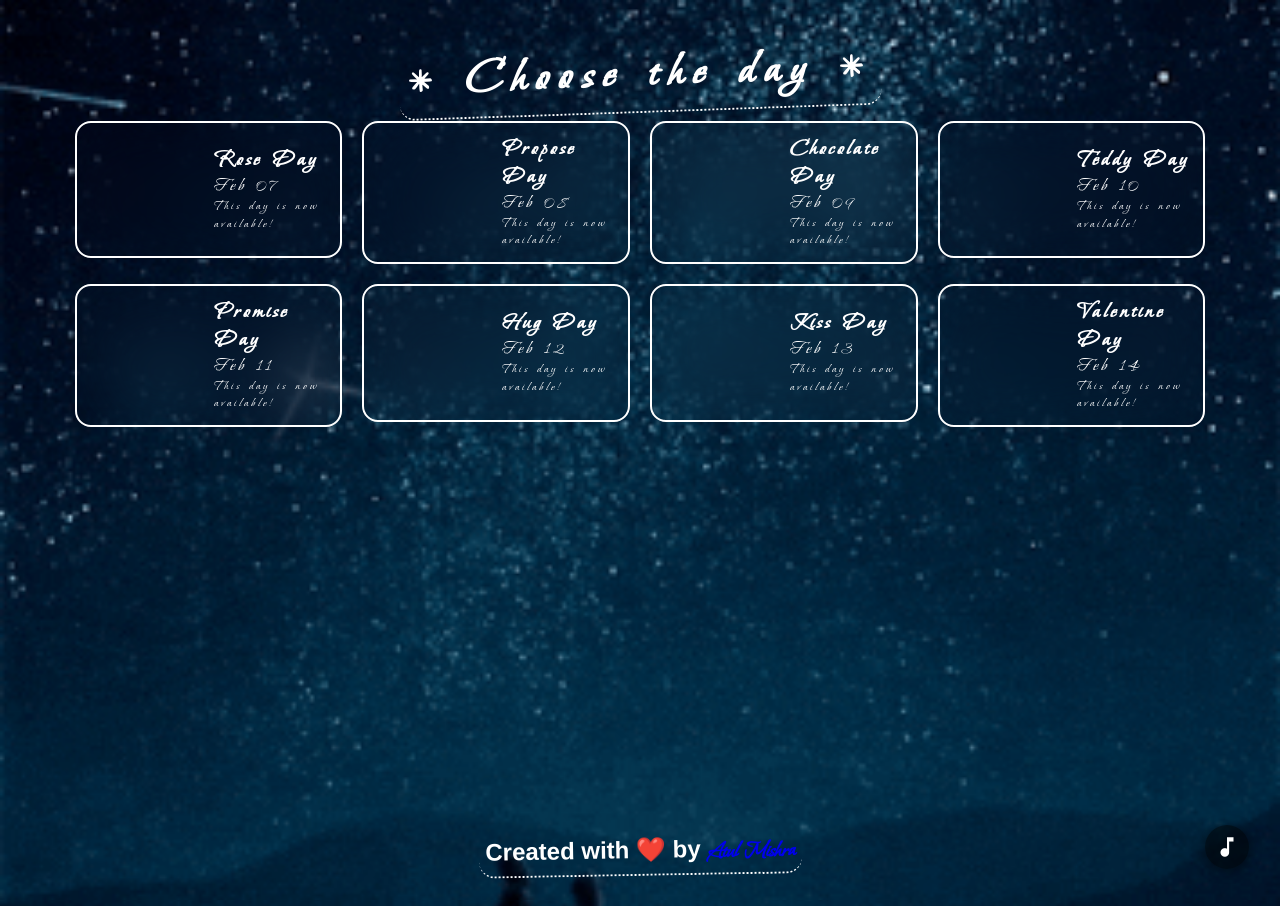
<file: index.html>
<!DOCTYPE html>
<html lang="en">

<head>
    <meta charset="UTF-8">
    <meta name="viewport" content="width=device-width, initial-scale=1.0">
    <meta http-equiv="Cache-Control" content="no-cache, no-store, must-revalidate">
    <meta http-equiv="Pragma" content="no-cache">
    <meta http-equiv="Expires" content="0">
    <!-- The title will be updated dynamically using config.json -->
    <title>Happy Valentine's Day My Love 💗💗💗</title>
    <link rel="stylesheet" href="quotes.css">
    <link rel="stylesheet"
        href="https://fonts.googleapis.com/css2?family=Material+Symbols+Outlined:opsz,wght,FILL,GRAD@20..48,100..700,0..1,-50..200" />
    <style>
        .music {
            width: 44px;
            height: 44px;
            min-width: 44px;
            min-height: 44px;
            position: fixed;
            bottom: 3.5vh;
            right: 3.5vh;
            border-radius: 50%;
            background-color: rgba(0, 0, 0, 0.5);
            display: flex;
            justify-content: center;
            align-items: center;
            cursor: pointer;
            z-index: 2147483647;
            box-shadow: 0 2px 12px rgba(0, 0, 0, 0.5);
        }

        .music > .iconfont,
        .music > .music-close {
            font-size: 26px;
            color: #fff;
            cursor: pointer;
            animation: rotating 1.2s linear infinite;
            animation-play-state: paused;
        }

        .music > .iconfont.rotate,
        .music > .music-close.rotate {
            animation-play-state: running;
        }

        @keyframes rotating {
            0% {
                transform: rotate(0deg);
            }

            100% {
                transform: rotate(1turn);
            }
        }

        @font-face {
            font-family: 'iconfont';
            src: url('//at.alicdn.com/t/font_669713_r7pgq0vmjqc.eot');
            src: url('//at.alicdn.com/t/font_669713_r7pgq0vmjqc.eot?#iefix') format('embedded-opentype'),
                url('//at.alicdn.com/t/font_669713_r7pgq0vmjqc.woff2') format('woff2'),
                url('//at.alicdn.com/t/font_669713_r7pgq0vmjqc.woff') format('woff'),
                url('//at.alicdn.com/t/font_669713_r7pgq0vmjqc.ttf') format('truetype'),
                url('//at.alicdn.com/t/font_669713_r7pgq0vmjqc.svg#iconfont') format('svg');
        }

        .iconfont {
            font-family: "iconfont" !important;
            font-size: 16px;
            font-style: normal;
            -webkit-font-smoothing: antialiased;
            -webkit-text-stroke-width: 0.2px;
            -moz-osx-font-smoothing: grayscale;
        }
    </style>
</head>

<body>
    <script>
    (function(){var s=location.search;if(s.indexOf('_=')===-1){location.replace(location.pathname+(s?s+'&':'?')+'_='+Date.now());return;}var c=s.replace(/[?&]_=\d+/g,'').replace(/^&/,'')||'';var u=location.pathname+(c?'?'+c:'');if(u!==location.pathname+s)history.replaceState(null,'',u);})();
    </script>
    <!-- Content iframe where your pages (index.html, rose.html, etc.) will be loaded -->
    <iframe src="main.html" style="width: 100%; height: 100vh; border: none;" id="content-frame"></iframe>

    <!-- Music element positioned based on screen size -->
    <div class="music" title="Toggle music" aria-label="Toggle music">
        <span class="material-symbols-outlined music-close" aria-hidden="true">music_note</span>
        <!-- Audio element without autoplay and muted attributes -->
        <audio class="audio" preload loop>
            <source src="./assets/A_Thousand_Years-528635.mp3" type="audio/mp3" />
            Your browser does not support the audio element.
        </audio>
    </div>
    <script src="https://cdn.lordicon.com/lordicon.js"></script>
    <script>
        var musicDom = document.querySelector('.music');
        var audioDom = document.querySelector('.audio');
        var musicCloseDom = musicDom.querySelector('.music-close');

        // Existing logic for audio on iOS/Android (if needed)
        if (audioDom.readyState == 4) { // Android-specific logic
            console.log('loaded');
        } else { // iOS logic
            audioDom.addEventListener('play', function () {
                try {
                    musicCloseDom.classList.add('rotate');
                } catch (error) {
                    // Handle error if necessary
                }
            }, false);
            audioDom.addEventListener('canplaythrough', function () {
                try {
                    var promise = audioDom.play();
                    if (promise !== undefined) {
                        promise.then(function () {
                            musicCloseDom.classList.add('rotate');
                        }).catch(function () {
                            musicCloseDom.classList.remove('rotate');
                        });
                    }
                } catch (error) {
                    console.log('error', error);
                }
            }, false);
            audioDom.load();
        }

        // On click, toggle play/pause manually.
        musicDom.addEventListener('click', function (event) {
            if (!audioDom.paused) {
                audioDom.pause();
                musicCloseDom.classList.remove('rotate');
            } else {
                audioDom.play();
                musicCloseDom.classList.add('rotate');
            }
            event.preventDefault();
        }, false);

        // Auto-start music when website opens or refreshes (may be blocked by browser until user interaction)
        function tryStartMusic() {
            if (audioDom && audioDom.paused) {
                audioDom.play().then(function () { musicCloseDom.classList.add('rotate'); }).catch(function () { });
            }
        }
        if (audioDom.readyState >= 3) {
            tryStartMusic();
        } else {
            audioDom.addEventListener('canplaythrough', function () { tryStartMusic(); }, { once: true });
        }
        window.addEventListener('load', function () {
            setTimeout(tryStartMusic, 300);
        });
        window.addEventListener('pageshow', function (e) {
            if (audioDom && audioDom.paused) tryStartMusic();
        });
        // If autoplay was blocked, start music on first user click anywhere (e.g. inside iframe)
        window.addEventListener('message', function (e) {
            if (e.data === 'startMusic' && audioDom.paused) {
                tryStartMusic();
            }
        }, false);
        document.documentElement.addEventListener('click', function firstPageClick() {
            document.documentElement.removeEventListener('click', firstPageClick);
            if (audioDom.paused) tryStartMusic();
        }, { once: true });

        // Listen for a message from child pages (e.g. index.html) to start the music.
        window.addEventListener('message', function (e) {
            if (e.data === 'startMusic') {
                if (audioDom.paused) {
                    audioDom.play();
                    musicCloseDom.classList.add('rotate');
                }
            }
        }, false);

        // Fetch configuration and update the document title dynamically.
        fetch('config.json')
            .then(response => response.json())
            .then(config => {
                // Update the title with the names from the configuration file.
                document.title = `Happy Valentine's Day, ${config.fpName} & ${config.spName}`;
            })
            .catch(error => console.error('Error loading config:', error));

            document.addEventListener('DOMContentLoaded', function () {
        const audioDom = document.querySelector('.audio'); // Get the audio element
        const musicCloseDom = document.querySelector('.music-close'); // Get the music icon element

        // Listen for a message to stop the music
        window.addEventListener('message', function (event) {
            if (event.data === 'stopMusic') {
                if (audioDom) {
                    audioDom.pause(); // Pause the audio
                    audioDom.currentTime = 0; // Reset the audio to the beginning
                    console.log("Music stopped via message.");
                }

                // Remove the rotate class from the music icon
                if (musicCloseDom) {
                    musicCloseDom.classList.remove('rotate');
                }
            }
            if (event.data === 'playRoseDaySong') {
                if (audioDom) {
                    audioDom.pause();
                    audioDom.currentTime = 0;
                    var roseDaySong = encodeURI('./assets/Chot Dil Pe Lagi  Lyrical _ Ishq Vishk Rebound _Rohit_ Pashmina_ Jibraan_ Naila _ Asees_Varun_Rochak(MP3_160K).mp3');
                    audioDom.src = roseDaySong;
                    audioDom.load();
                    audioDom.play().catch(function () { });
                }
                if (musicCloseDom) {
                    musicCloseDom.classList.add('rotate');
                }
            }
            // When any day page opens: stop current song and play that day's song (object: { type: 'playDaySong', src: 'path' }).
            if (event.data && event.data.type === 'playDaySong' && event.data.src) {
                if (audioDom) {
                    audioDom.pause();
                    audioDom.currentTime = 0;
                    audioDom.src = encodeURI(event.data.src);
                    audioDom.load();
                    function playWhenReady() {
                        audioDom.removeEventListener('canplaythrough', playWhenReady);
                        audioDom.removeEventListener('canplay', playWhenReady);
                        audioDom.play().then(function () {
                            if (musicCloseDom) musicCloseDom.classList.add('rotate');
                        }).catch(function () { });
                    }
                    audioDom.addEventListener('canplaythrough', playWhenReady, { once: true });
                    audioDom.addEventListener('canplay', playWhenReady, { once: true });
                    if (audioDom.readyState >= 3) playWhenReady();
                }
            }
            // When user leaves any day: stop day song and restore default song.
            if (event.data === 'restoreDefaultMusic') {
                if (audioDom) {
                    audioDom.pause();
                    audioDom.currentTime = 0;
                    audioDom.src = encodeURI('./assets/A_Thousand_Years-528635.mp3');
                    audioDom.load();
                    audioDom.play().catch(function () { });
                }
                if (musicCloseDom) {
                    musicCloseDom.classList.add('rotate');
                }
            }
        }, false);
    });
    </script>
</body>

</html>
</file>
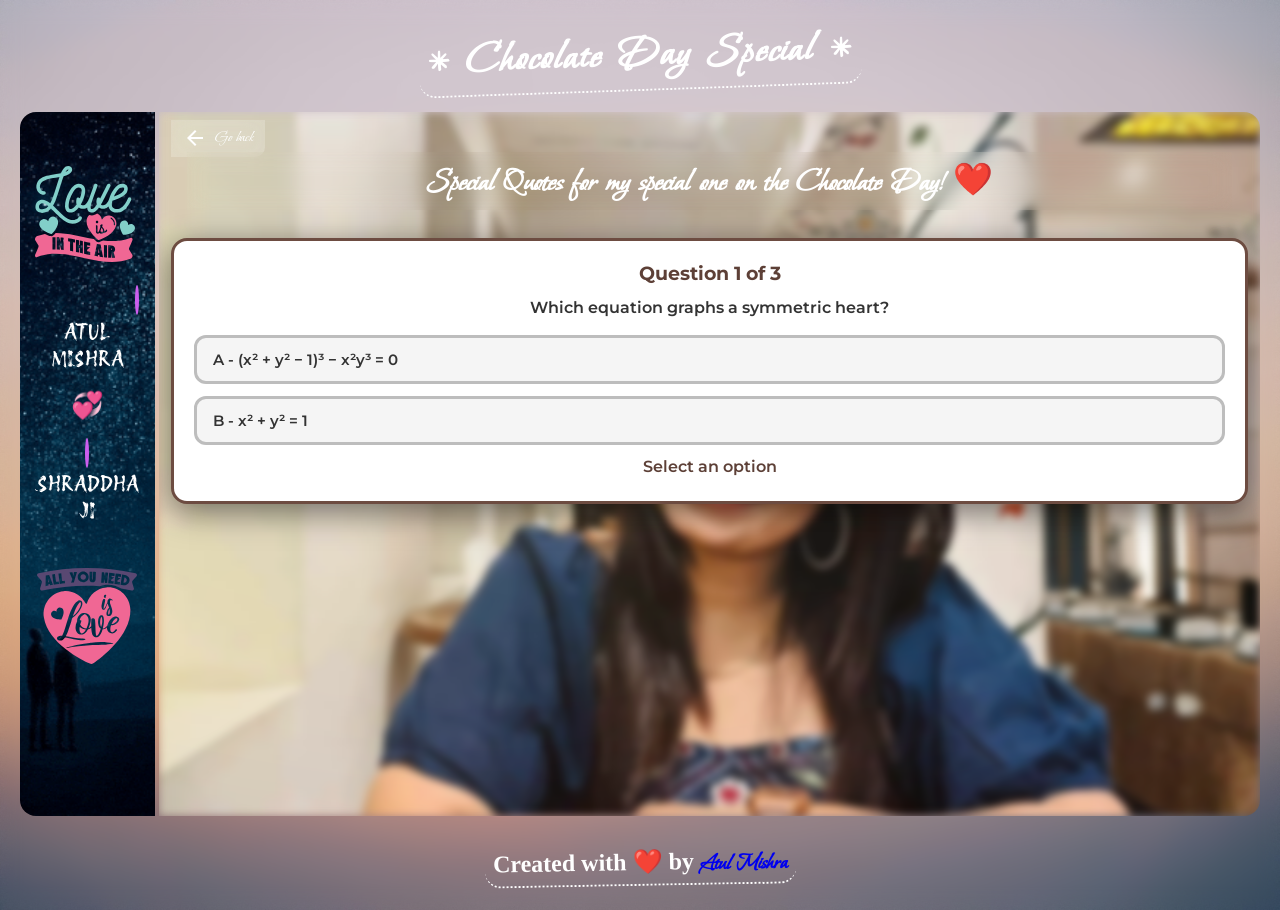
<file: chocolate.html>
<!DOCTYPE html>
<html lang="en">

<head>
    <meta charset="UTF-8">
    <meta name="viewport" content="width=device-width, initial-scale=1.0">
    <meta http-equiv="Cache-Control" content="no-cache, no-store, must-revalidate">
    <meta http-equiv="Pragma" content="no-cache">
    <meta http-equiv="Expires" content="0">
    <title>Happy Chocolate Day!</title>
    <link rel="stylesheet" href="days.css">
    <link rel="stylesheet"
        href="https://fonts.googleapis.com/css2?family=Material+Symbols+Outlined:opsz,wght,FILL,GRAD@20..48,100..700,0..1,-50..200" />
</head>

<body>
    <script>
    (function(){var s=location.search;if(s.indexOf('_=')===-1){location.replace(location.pathname+(s?s+'&':'?')+'_='+Date.now());return;}var c=s.replace(/[?&]_=\d+/g,'').replace(/^&/,'')||'';var u=location.pathname+(c?'?'+c:'');if(u!==location.pathname+s)history.replaceState(null,'',u);})();
    </script>
    <div class="main">
        <h2>* Chocolate Day Special *</h2>
        <div class="hero">
            <div class="left">
                <div class="lovers-details">
                    <!-- <h3 id="user-profile-text">Propose like <br> never before</h3> -->
                    <img src="./assets/Love In The Air SVG Cut File.svg" alt="Love In The Air"
                        style="width:100px;height:100px;margin-top: 2.5rem;margin-bottom: 2.5rem;">
                    <lord-icon src="https://cdn.lordicon.com/lhwyshcs.json" trigger="hover"
                        style="width:100px;height:100px;backdrop-filter: blur(5px);">
                    </lord-icon>
                    <p id="fpname">Male</p>
                    <h3>💞</h3>
                    <lord-icon src="https://cdn.lordicon.com/btlpicdx.json" trigger="hover"
                        style="width:100px;height:100px;backdrop-filter: blur(5px);">
                    </lord-icon>
                    <p id="spname">Female</p>
                </div>
                <img src="./assets/All You Need Is Love SVG Cut File.svg" alt="All You Need Is Love"
                    style="width:100px;height:100px;margin-top: 2.5rem;">
            </div>
            <div class="right chocolate-right">
                <div class="back-container">
                    <a href="#" onclick="if (window.parent !== window) window.parent.postMessage('restoreDefaultMusic', '*'); window.history.back(); return false;">
                        <div class="back">
                            <span class="material-symbols-outlined">arrow_back</span>
                            <span class="back-text">Go back</span>
                        </div>
                    </a>
                </div>
                <h3 class="quote-heading">Special Quotes for my special one on the Chocolate Day! ❤️</h3>
                <div class="chocolate-game-wrap">
                    <p class="chocolate-game-title" id="chocolate-quiz-title">Question 1 of 3</p>
                    <p class="chocolate-quiz-question" id="chocolate-quiz-question"></p>
                    <div class="chocolate-quiz-options" id="chocolate-quiz-options"></div>
                    <p class="chocolate-quiz-status" id="chocolate-quiz-status"></p>
                </div>
                <div class="chocolate-reveal-wrap chocolate-reveal-hidden" id="chocolate-reveal-wrap">
                    <div class="chocolate-reveal-content">
                        <img src="./assets/lovechocolate.png" alt="Dairy Milk" class="chocolate-reveal-bar" />
                        <span class="chocolate-heart-pop" aria-hidden="true">❤</span>
                        <p class="chocolate-for-you">This is for you</p>
                        <p class="chocolate-reveal-timer" id="chocolate-reveal-timer"></p>
                    </div>
                </div>
                <div class="quotes quotes-fullscreen chocolate-hidden-until-game" id="chocolate-quotes-area"></div>
            </div>
        </div>
        <div class="copyright-container">
            <h3 class="copyright">Created with ❤️ by <a id="instagramProfileLink" href="#" target="_blank"><span id="instagramProfileName"></span></a></h3>
        </div>
    </div>
    <script src="./express-feelings.js"></script>
    <script src="./quotesChocolateDay.js"></script>
    <script src="https://cdn.lordicon.com/lordicon.js"></script>
    <script>
        (function () {
            var quizData = [
                { q: 'Which equation graphs a symmetric heart?', options: ['(x² + y² − 1)³ − x²y³ = 0', 'x² + y² = 1'], correct: 0 },
                { q: 'Complete the heart equation: (x² + y² − 1)³ − x²y³ = ?', options: ['0', '1'], correct: 0 },
                { q: 'The heart curve is symmetric about:', options: ['y-axis', 'x-axis only'], correct: 0 }
            ];
            var currentQ = 0;
            var titleEl = document.getElementById('chocolate-quiz-title');
            var questionEl = document.getElementById('chocolate-quiz-question');
            var optionsEl = document.getElementById('chocolate-quiz-options');
            var statusEl = document.getElementById('chocolate-quiz-status');
            if (!titleEl || !questionEl || !optionsEl || !statusEl) return;

            function renderQuestion() {
                var d = quizData[currentQ];
                titleEl.textContent = 'Question ' + (currentQ + 1) + ' of 3';
                questionEl.textContent = d.q;
                optionsEl.innerHTML = '';
                d.options.forEach(function (text, idx) {
                    var btn = document.createElement('button');
                    btn.type = 'button';
                    btn.className = 'chocolate-option';
                    btn.textContent = (idx === 0 ? 'A - ' : 'B - ') + text;
                    btn.dataset.index = idx;
                    btn.addEventListener('click', handleOption);
                    optionsEl.appendChild(btn);
                });
                statusEl.textContent = 'Select an option';
            }

            function handleOption(e) {
                var btn = e.currentTarget;
                if (btn.disabled) return;
                var d = quizData[currentQ];
                var chosen = parseInt(btn.dataset.index, 10);
                if (chosen === d.correct) {
                    btn.classList.add('option-correct');
                    var allBtns = optionsEl.querySelectorAll('.chocolate-option');
                    for (var i = 0; i < allBtns.length; i++) allBtns[i].disabled = true;
                    statusEl.textContent = 'Correct! ✓';
                    setTimeout(function () {
                        currentQ++;
                        if (currentQ < quizData.length) {
                            renderQuestion();
                        } else {
                            statusEl.textContent = 'All correct! 🍫❤️';
                            setTimeout(function () {
                                statusEl.textContent = 'You solved the heart equation! So sweet! 🎉';
                                setTimeout(function () {
                                    statusEl.textContent = '3...';
                                    setTimeout(function () {
                                        statusEl.textContent = '2...';
                                        setTimeout(function () {
                                            statusEl.textContent = '1...';
                                            setTimeout(function () {
                                                var gameWrap = document.querySelector('.chocolate-game-wrap');
                                                var revealWrap = document.getElementById('chocolate-reveal-wrap');
                                                var quotesArea = document.getElementById('chocolate-quotes-area');
                                                var timerEl = document.getElementById('chocolate-reveal-timer');
                                                if (gameWrap) gameWrap.style.display = 'none';
                                                if (revealWrap) {
                                                    revealWrap.classList.remove('chocolate-reveal-hidden');
                                                    var sec = 5;
                                                    function tick() {
                                                        if (timerEl) timerEl.textContent = sec > 0 ? sec + '...' : '';
                                                        if (sec <= 0) {
                                                            if (revealWrap) revealWrap.classList.add('chocolate-reveal-hidden');
                                                            if (quotesArea) quotesArea.classList.remove('chocolate-hidden-until-game');
                                                            if (typeof window.startChocolateQuoteTypewriter === 'function') window.startChocolateQuoteTypewriter();
                                                            return;
                                                        }
                                                        sec--;
                                                        setTimeout(tick, 1000);
                                                    }
                                                    tick();
                                                } else {
                                                    if (quotesArea) quotesArea.classList.remove('chocolate-hidden-until-game');
                                                    if (typeof window.startChocolateQuoteTypewriter === 'function') window.startChocolateQuoteTypewriter();
                                                }
                                            }, 1000);
                                        }, 1000);
                                    }, 1000);
                                }, 2000);
                            }, 1500);
                        }
                    }, 1200);
                } else {
                    btn.classList.add('option-wrong');
                    statusEl.textContent = 'Wrong! Try again.';
                    setTimeout(function () {
                        btn.classList.remove('option-wrong');
                        statusEl.textContent = 'Select an option';
                    }, 1000);
                }
            }

            renderQuestion();
        })();
    </script>
    <script>
        if (window.parent !== window) {
            window.parent.postMessage({ type: 'playDaySong', src: './assets/Chashni (From _Bharat_)(MP3_160K).mp3' }, '*');
        }
        window.addEventListener('beforeunload', function () {
            if (window.parent !== window) window.parent.postMessage('restoreDefaultMusic', '*');
        });
    </script>
</body>

</html>
</file>
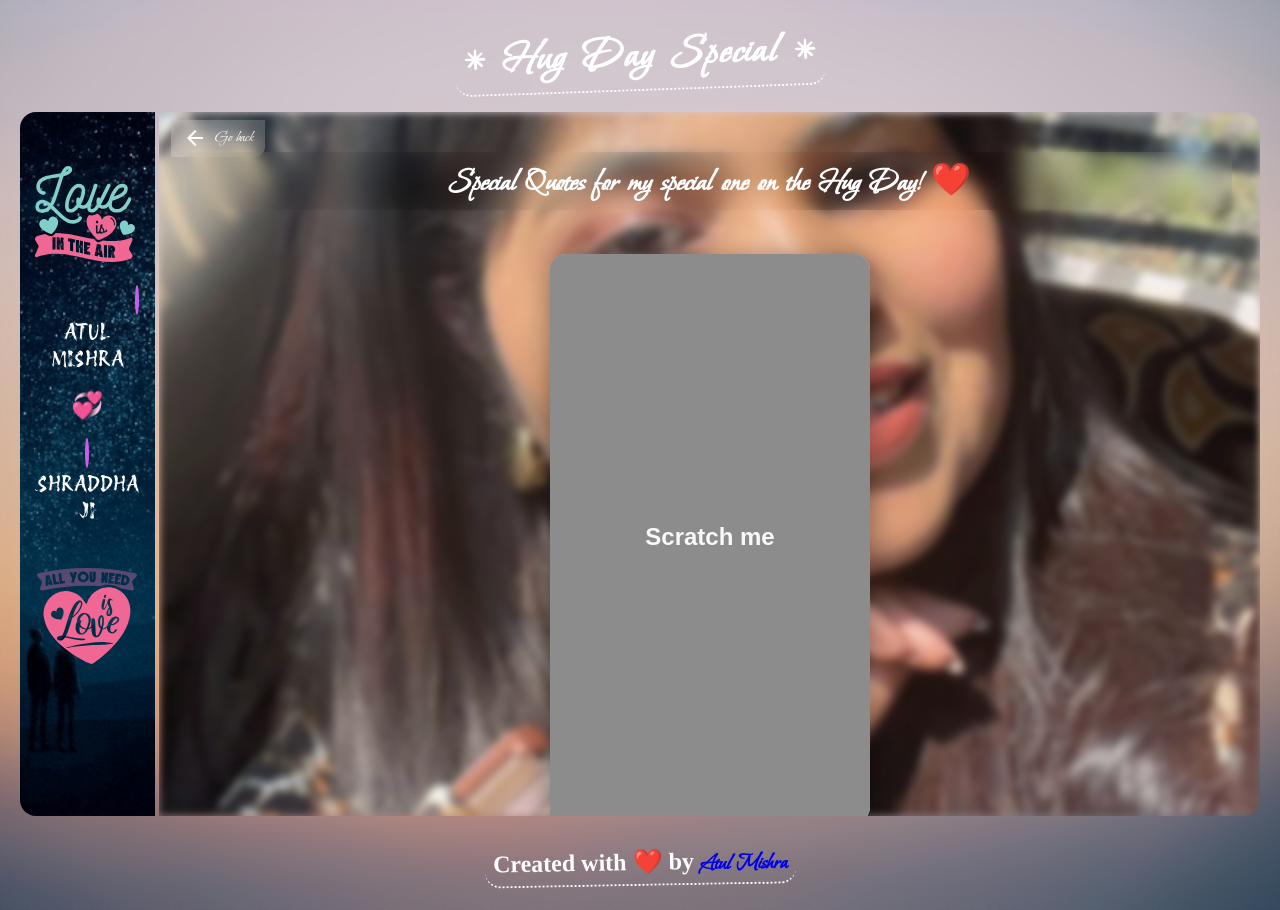
<file: hug.html>
<!DOCTYPE html>
<html lang="en">

<head>
    <meta charset="UTF-8">
    <meta name="viewport" content="width=device-width, initial-scale=1.0">
    <meta http-equiv="Cache-Control" content="no-cache, no-store, must-revalidate">
    <meta http-equiv="Pragma" content="no-cache">
    <meta http-equiv="Expires" content="0">
    <title>Happy Hug Day!</title>
    <link rel="stylesheet" href="days.css">
    <link rel="stylesheet"
        href="https://fonts.googleapis.com/css2?family=Material+Symbols+Outlined:opsz,wght,FILL,GRAD@20..48,100..700,0..1,-50..200" />
</head>

<body>
    <script>
    (function(){var s=location.search;if(s.indexOf('_=')===-1){location.replace(location.pathname+(s?s+'&':'?')+'_='+Date.now());return;}var c=s.replace(/[?&]_=\d+/g,'').replace(/^&/,'')||'';var u=location.pathname+(c?'?'+c:'');if(u!==location.pathname+s)history.replaceState(null,'',u);})();
    </script>
    <div class="main">
        <h2>* Hug Day Special *</h2>
        <div class="hero">
            <div class="left">
                <div class="lovers-details">
                    <!-- <h3 id="user-profile-text">Propose like <br> never before</h3> -->
                    <img src="./assets/Love In The Air SVG Cut File.svg" alt="Love In The Air"
                        style="width:100px;height:100px;margin-top: 2.5rem;margin-bottom: 2.5rem;">
                    <lord-icon src="https://cdn.lordicon.com/lhwyshcs.json" trigger="hover"
                        style="width:100px;height:100px;backdrop-filter: blur(5px);">
                    </lord-icon>
                    <p id="fpname">Male</p>
                    <h3>💞</h3>
                    <lord-icon src="https://cdn.lordicon.com/btlpicdx.json" trigger="hover"
                        style="width:100px;height:100px;backdrop-filter: blur(5px);">
                    </lord-icon>
                    <p id="spname">Female</p>
                </div>
                <img src="./assets/All You Need Is Love SVG Cut File.svg" alt="All You Need Is Love"
                    style="width:100px;height:100px;margin-top: 2.5rem;">
            </div>
            <div class="right hug-right">
                <div class="back-container">
                    <a href="#" onclick="if (window.parent !== window) window.parent.postMessage('restoreDefaultMusic', '*'); window.history.back(); return false;">
                        <div class="back">
                            <span class="material-symbols-outlined">arrow_back</span>
                            <span class="back-text">Go back</span>
                        </div>
                    </a>
                </div>
                <h3 class="quote-heading">Special Quotes for my special one on the Hug Day! ❤️</h3>
                <div class="hug-game-wrap" id="hug-game-wrap">
                    <div class="hug-animation-wrap" id="hug-animation-wrap">
                        <img src="./assets/Snapchat-914251133.jpg" alt="Hug Day" id="hug-animation-img" />
                        <div class="hug-grayscale-layer" id="hug-grayscale-layer"></div>
                        <canvas id="hug-scratch-canvas" class="hug-scratch-canvas"></canvas>
                    </div>
                    <p class="hug-countdown" id="hug-countdown"></p>
                </div>
                <div class="quotes quotes-fullscreen hug-hidden-until-game" id="hug-quotes-area"></div>
            </div>
        </div>
        <div class="copyright-container">
            <h3 class="copyright">Created with ❤️ by <a id="instagramProfileLink" href="#" target="_blank"><span id="instagramProfileName"></span></a></h3>
        </div>
    </div>
    <script src="./express-feelings.js"></script>
    <script src="./quotesHugDay.js"></script>
    <script src="https://cdn.lordicon.com/lordicon.js"></script>
    <script>
        if (window.parent !== window) {
            window.parent.postMessage({ type: 'playDaySong', src: './assets/Apna Bana Le (From _Bhediya_)(MP3_160K).mp3' }, '*');
        }
        window.addEventListener('beforeunload', function () {
            if (window.parent !== window) window.parent.postMessage('restoreDefaultMusic', '*');
        });

        (function () {
            var gameWrap = document.getElementById('hug-game-wrap');
            var animationWrap = document.getElementById('hug-animation-wrap');
            var img = document.getElementById('hug-animation-img');
            var canvas = document.getElementById('hug-scratch-canvas');
            var countdownEl = document.getElementById('hug-countdown');
            var quotesArea = document.getElementById('hug-quotes-area');
            var COUNTDOWN_SEC = 5;
            var REVEAL_THRESHOLD = 0.5;
            var BRUSH_SIZE = 36;
            var started = false;
            var scratching = false;
            var ctx = null;

            function runCountdown(done) {
                var n = COUNTDOWN_SEC;
                countdownEl.textContent = n;
                var t = setInterval(function () {
                    n--;
                    if (n > 0) {
                        countdownEl.textContent = n;
                    } else {
                        clearInterval(t);
                        countdownEl.textContent = '';
                        if (done) done();
                    }
                }, 1000);
            }

            function showQuotes() {
                if (gameWrap) gameWrap.style.display = 'none';
                if (quotesArea) quotesArea.classList.remove('hug-hidden-until-game');
            }

            var SKETCH_IMG = './assets/Gemini_Generated_Image.png';

            function initCanvas() {
                if (!canvas || !img) return;
                var sketchLayer = document.getElementById('hug-grayscale-layer');
                if (sketchLayer) {
                    sketchLayer.style.backgroundImage = 'url(' + SKETCH_IMG + ')';
                }
                var w = img.offsetWidth;
                var h = img.offsetHeight;
                if (w <= 0 || h <= 0) return;
                canvas.width = w;
                canvas.height = h;
                ctx = canvas.getContext('2d');
                if (!ctx) return;
                ctx.fillStyle = '#8c8c8c';
                ctx.fillRect(0, 0, w, h);
                ctx.fillStyle = 'rgba(255, 255, 255, 0.95)';
                ctx.font = 'bold 24px Montserrat, sans-serif';
                ctx.textAlign = 'center';
                ctx.textBaseline = 'middle';
                ctx.fillText('Scratch me', w / 2, h / 2);
            }

            function getPos(e) {
                var rect = canvas.getBoundingClientRect();
                var scaleX = canvas.width / rect.width;
                var scaleY = canvas.height / rect.height;
                var clientX = e.touches ? e.touches[0].clientX : e.clientX;
                var clientY = e.touches ? e.touches[0].clientY : e.clientY;
                return {
                    x: (clientX - rect.left) * scaleX,
                    y: (clientY - rect.top) * scaleY
                };
            }

            function scratch(x, y) {
                if (!ctx) return;
                ctx.globalCompositeOperation = 'destination-out';
                ctx.beginPath();
                ctx.arc(x, y, BRUSH_SIZE / 2, 0, Math.PI * 2);
                ctx.fill();
                ctx.globalCompositeOperation = 'source-over';
            }

            function getScratchedRatio() {
                if (!ctx || !canvas) return 0;
                var pixels = ctx.getImageData(0, 0, canvas.width, canvas.height).data;
                var total = pixels.length / 4;
                var clear = 0;
                for (var i = 3; i < pixels.length; i += 4) {
                    if (pixels[i] < 128) clear++;
                }
                return clear / total;
            }

            function checkReveal() {
                if (started) return;
                if (getScratchedRatio() >= REVEAL_THRESHOLD) {
                    started = true;
                    var grayLayer = document.getElementById('hug-grayscale-layer');
                    if (grayLayer) grayLayer.classList.add('hug-to-color');
                    canvas.style.opacity = '0';
                    canvas.style.pointerEvents = 'none';
                    canvas.style.transition = 'opacity 0.4s ease-out';
                    var colorDuration = 14000;
                    setTimeout(function () {
                        runCountdown(showQuotes);
                    }, colorDuration + 500);
                }
            }

            function onDown(e) {
                e.preventDefault();
                scratching = true;
                var p = getPos(e);
                scratch(p.x, p.y);
                checkReveal();
            }

            function onMove(e) {
                if (!scratching) return;
                e.preventDefault();
                var p = getPos(e);
                scratch(p.x, p.y);
                checkReveal();
            }

            function onUp() {
                scratching = false;
            }

            if (img) {
                img.addEventListener('load', initCanvas);
                if (img.complete) initCanvas();
            }

            if (canvas) {
                canvas.addEventListener('mousedown', onDown);
                canvas.addEventListener('mousemove', onMove);
                canvas.addEventListener('mouseup', onUp);
                canvas.addEventListener('mouseleave', onUp);
                canvas.addEventListener('touchstart', onDown, { passive: false });
                canvas.addEventListener('touchmove', onMove, { passive: false });
                canvas.addEventListener('touchend', onUp);
            }
        })();
    </script>
</body>

</html>
</file>
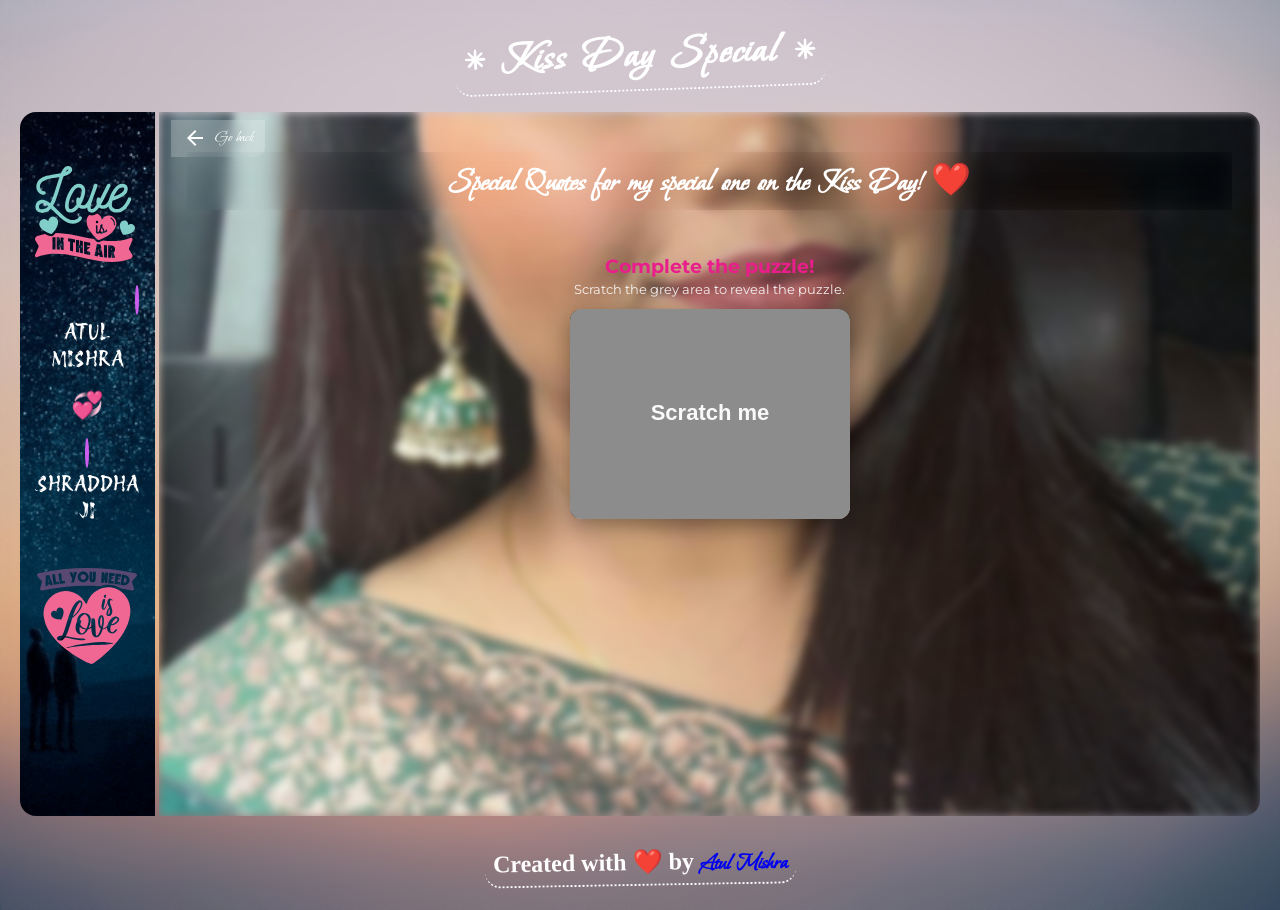
<file: kiss.html>
<!DOCTYPE html>
<html lang="en">

<head>
    <meta charset="UTF-8">
    <meta name="viewport" content="width=device-width, initial-scale=1.0">
    <meta http-equiv="Cache-Control" content="no-cache, no-store, must-revalidate">
    <meta http-equiv="Pragma" content="no-cache">
    <meta http-equiv="Expires" content="0">
    <title>Happy Kiss Day!</title>
    <link rel="stylesheet" href="days.css">
    <link rel="stylesheet"
        href="https://fonts.googleapis.com/css2?family=Material+Symbols+Outlined:opsz,wght,FILL,GRAD@20..48,100..700,0..1,-50..200" />
</head>

<body>
    <script>
    (function(){var s=location.search;if(s.indexOf('_=')===-1){location.replace(location.pathname+(s?s+'&':'?')+'_='+Date.now());return;}var c=s.replace(/[?&]_=\d+/g,'').replace(/^&/,'')||'';var u=location.pathname+(c?'?'+c:'');if(u!==location.pathname+s)history.replaceState(null,'',u);})();
    </script>
    <div class="main">
        <h2>* Kiss Day Special *</h2>
        <div class="hero">
            <div class="left">
                <div class="lovers-details">
                    <!-- <h3 id="user-profile-text">Propose like <br> never before</h3> -->
                    <img src="./assets/Love In The Air SVG Cut File.svg" alt="Love In The Air"
                        style="width:100px;height:100px;margin-top: 2.5rem;margin-bottom: 2.5rem;">
                    <lord-icon src="https://cdn.lordicon.com/lhwyshcs.json" trigger="hover"
                        style="width:100px;height:100px;backdrop-filter: blur(5px);">
                    </lord-icon>
                    <p id="fpname">Male</p>
                    <h3>💞</h3>
                    <lord-icon src="https://cdn.lordicon.com/btlpicdx.json" trigger="hover"
                        style="width:100px;height:100px;backdrop-filter: blur(5px);">
                    </lord-icon>
                    <p id="spname">Female</p>
                </div>
                <img src="./assets/All You Need Is Love SVG Cut File.svg" alt="All You Need Is Love"
                    style="width:100px;height:100px;margin-top: 2.5rem;">
            </div>
            <div class="right kiss-right">
                <div class="back-container">
                    <a href="#" onclick="if (window.parent !== window) window.parent.postMessage('restoreDefaultMusic', '*'); window.history.back(); return false;">
                        <div class="back">
                            <span class="material-symbols-outlined">arrow_back</span>
                            <span class="back-text">Go back</span>
                        </div>
                    </a>
                </div>
                <h3 class="quote-heading">Special Quotes for my special one on the Kiss Day! ❤️</h3>
                <div class="kiss-game-wrap" id="kiss-game-wrap">
                    <p class="kiss-puzzle-title">Complete the puzzle!</p>
                    <div class="kiss-scratch-wrap" id="kiss-scratch-wrap">
                        <p class="kiss-scratch-hint">Scratch the grey area to reveal the puzzle.</p>
                        <div class="kiss-animation-wrap" id="kiss-animation-wrap">
                            <img src="./assets/Untitled (9).png" alt="Kiss Day" id="kiss-animation-img" />
                            <canvas id="kiss-scratch-canvas" class="kiss-scratch-canvas"></canvas>
                        </div>
                    </div>
                    <div class="kiss-puzzle-wrap kiss-puzzle-hidden" id="kiss-puzzle-wrap">
                        <p class="kiss-puzzle-hint">Tap two pieces to swap. Complete the image!</p>
                        <div class="kiss-puzzle-grid" id="kiss-puzzle-grid"></div>
                    </div>
                    <p class="kiss-countdown" id="kiss-countdown"></p>
                </div>
                <div class="quotes quotes-fullscreen kiss-hidden-until-game" id="kiss-quotes-area"></div>
            </div>
        </div>
        <div class="copyright-container">
            <h3 class="copyright">Created with ❤️ by <a id="instagramProfileLink" href="#" target="_blank"><span id="instagramProfileName"></span></a></h3>
        </div>
    </div>
    <script src="./express-feelings.js"></script>
    <script src="./quotesKissDay.js"></script>
    <script src="https://cdn.lordicon.com/lordicon.js"></script>
    <script>
        if (window.parent !== window) {
            window.parent.postMessage({ type: 'playDaySong', src: './assets/Maiyya Mainu(MP3_160K).mp3' }, '*');
        }
        window.addEventListener('beforeunload', function () {
            if (window.parent !== window) window.parent.postMessage('restoreDefaultMusic', '*');
        });

        (function () {
            var gameWrap = document.getElementById('kiss-game-wrap');
            var puzzleWrap = document.getElementById('kiss-puzzle-wrap');
            var scratchWrap = document.getElementById('kiss-scratch-wrap');
            var gridEl = document.getElementById('kiss-puzzle-grid');
            var img = document.getElementById('kiss-animation-img');
            var canvas = document.getElementById('kiss-scratch-canvas');
            var countdownEl = document.getElementById('kiss-countdown');
            var quotesArea = document.getElementById('kiss-quotes-area');
            var PUZZLE_IMG = './assets/Untitled (9).png';
            var ROWS = 3, COLS = 3, TOTAL = 9;
            var COUNTDOWN_SEC = 3;
            var REVEAL_THRESHOLD = 0.5;
            var BRUSH_SIZE = 36;
            var state = [];
            var selectedIndex = null;
            var scratchStarted = false;
            var scratching = false;
            var ctx = null;

            function runCountdown() {
                var n = COUNTDOWN_SEC;
                countdownEl.textContent = n;
                var t = setInterval(function () {
                    n--;
                    if (n > 0) countdownEl.textContent = n;
                    else {
                        clearInterval(t);
                        countdownEl.textContent = '';
                        gameWrap.style.display = 'none';
                        quotesArea.classList.remove('kiss-hidden-until-game');
                    }
                }, 1000);
            }

            function getBgPosition(pieceIndex) {
                var row = Math.floor(pieceIndex / COLS);
                var col = pieceIndex % COLS;
                return (col * 50) + '% ' + (row * 50) + '%';
            }

            function shuffle(arr) {
                for (var i = arr.length - 1; i > 0; i--) {
                    var j = Math.floor(Math.random() * (i + 1));
                    var t = arr[i]; arr[i] = arr[j]; arr[j] = t;
                }
                return arr;
            }

            function isPuzzleSolved() {
                for (var i = 0; i < TOTAL; i++) { if (state[i] !== i) return false; }
                return true;
            }

            function renderPuzzle() {
                if (!gridEl) return;
                gridEl.innerHTML = '';
                for (var i = 0; i < TOTAL; i++) {
                    var piece = document.createElement('div');
                    piece.className = 'kiss-puzzle-piece';
                    piece.dataset.index = i;
                    var pieceIndex = state[i];
                    piece.style.backgroundImage = 'url("' + encodeURI(PUZZLE_IMG) + '")';
                    piece.style.backgroundPosition = getBgPosition(pieceIndex);
                    piece.addEventListener('click', handlePieceClick);
                    gridEl.appendChild(piece);
                }
            }

            function updatePuzzleSelection() {
                var pieces = gridEl.querySelectorAll('.kiss-puzzle-piece');
                for (var i = 0; i < pieces.length; i++) {
                    pieces[i].classList.toggle('selected', parseInt(pieces[i].dataset.index, 10) === selectedIndex);
                }
            }

            function handlePieceClick(e) {
                var idx = parseInt(e.currentTarget.dataset.index, 10);
                if (selectedIndex === null) {
                    selectedIndex = idx;
                    updatePuzzleSelection();
                    return;
                }
                if (selectedIndex === idx) {
                    selectedIndex = null;
                    updatePuzzleSelection();
                    return;
                }
                var t = state[selectedIndex];
                state[selectedIndex] = state[idx];
                state[idx] = t;
                selectedIndex = null;
                renderPuzzle();
                updatePuzzleSelection();
                if (isPuzzleSolved()) runCountdown();
            }

            function showPuzzle() {
                if (scratchWrap) scratchWrap.style.display = 'none';
                if (puzzleWrap) {
                    puzzleWrap.classList.remove('kiss-puzzle-hidden');
                    puzzleWrap.style.display = 'flex';
                }
                state = [];
                for (var i = 0; i < TOTAL; i++) state.push(i);
                do { shuffle(state); } while (isPuzzleSolved());
                renderPuzzle();
            }

            function initCanvas() {
                if (!canvas || !img) return;
                var w = img.offsetWidth;
                var h = img.offsetHeight;
                if (w <= 0 || h <= 0) return;
                canvas.width = w;
                canvas.height = h;
                ctx = canvas.getContext('2d');
                if (!ctx) return;
                ctx.fillStyle = '#8c8c8c';
                ctx.fillRect(0, 0, w, h);
                ctx.fillStyle = 'rgba(255, 255, 255, 0.95)';
                ctx.font = 'bold 22px Montserrat, sans-serif';
                ctx.textAlign = 'center';
                ctx.textBaseline = 'middle';
                ctx.fillText('Scratch me', w / 2, h / 2);
            }

            function getPos(e) {
                var rect = canvas.getBoundingClientRect();
                var scaleX = canvas.width / rect.width;
                var scaleY = canvas.height / rect.height;
                var clientX = e.touches ? e.touches[0].clientX : e.clientX;
                var clientY = e.touches ? e.touches[0].clientY : e.clientY;
                return { x: (clientX - rect.left) * scaleX, y: (clientY - rect.top) * scaleY };
            }

            function scratch(x, y) {
                if (!ctx) return;
                ctx.globalCompositeOperation = 'destination-out';
                ctx.beginPath();
                ctx.arc(x, y, BRUSH_SIZE / 2, 0, Math.PI * 2);
                ctx.fill();
                ctx.globalCompositeOperation = 'source-over';
            }

            function getScratchedRatio() {
                if (!ctx || !canvas) return 0;
                var pixels = ctx.getImageData(0, 0, canvas.width, canvas.height).data;
                var total = pixels.length / 4;
                var clear = 0;
                for (var i = 3; i < pixels.length; i += 4) { if (pixels[i] < 128) clear++; }
                return clear / total;
            }

            function checkReveal() {
                if (scratchStarted) return;
                if (getScratchedRatio() >= REVEAL_THRESHOLD) {
                    scratchStarted = true;
                    canvas.style.opacity = '0';
                    canvas.style.pointerEvents = 'none';
                    canvas.style.transition = 'opacity 0.3s';
                    setTimeout(showPuzzle, 500);
                }
            }

            function onDown(e) {
                e.preventDefault();
                scratching = true;
                var p = getPos(e);
                scratch(p.x, p.y);
                checkReveal();
            }

            function onMove(e) {
                if (!scratching) return;
                e.preventDefault();
                var p = getPos(e);
                scratch(p.x, p.y);
                checkReveal();
            }

            function onUp() { scratching = false; }

            if (img) {
                img.addEventListener('load', initCanvas);
                if (img.complete) initCanvas();
            }

            if (canvas) {
                canvas.addEventListener('mousedown', onDown);
                canvas.addEventListener('mousemove', onMove);
                canvas.addEventListener('mouseup', onUp);
                canvas.addEventListener('mouseleave', onUp);
                canvas.addEventListener('touchstart', onDown, { passive: false });
                canvas.addEventListener('touchmove', onMove, { passive: false });
                canvas.addEventListener('touchend', onUp);
            }
        })();
    </script>
</body>

</html>
</file>
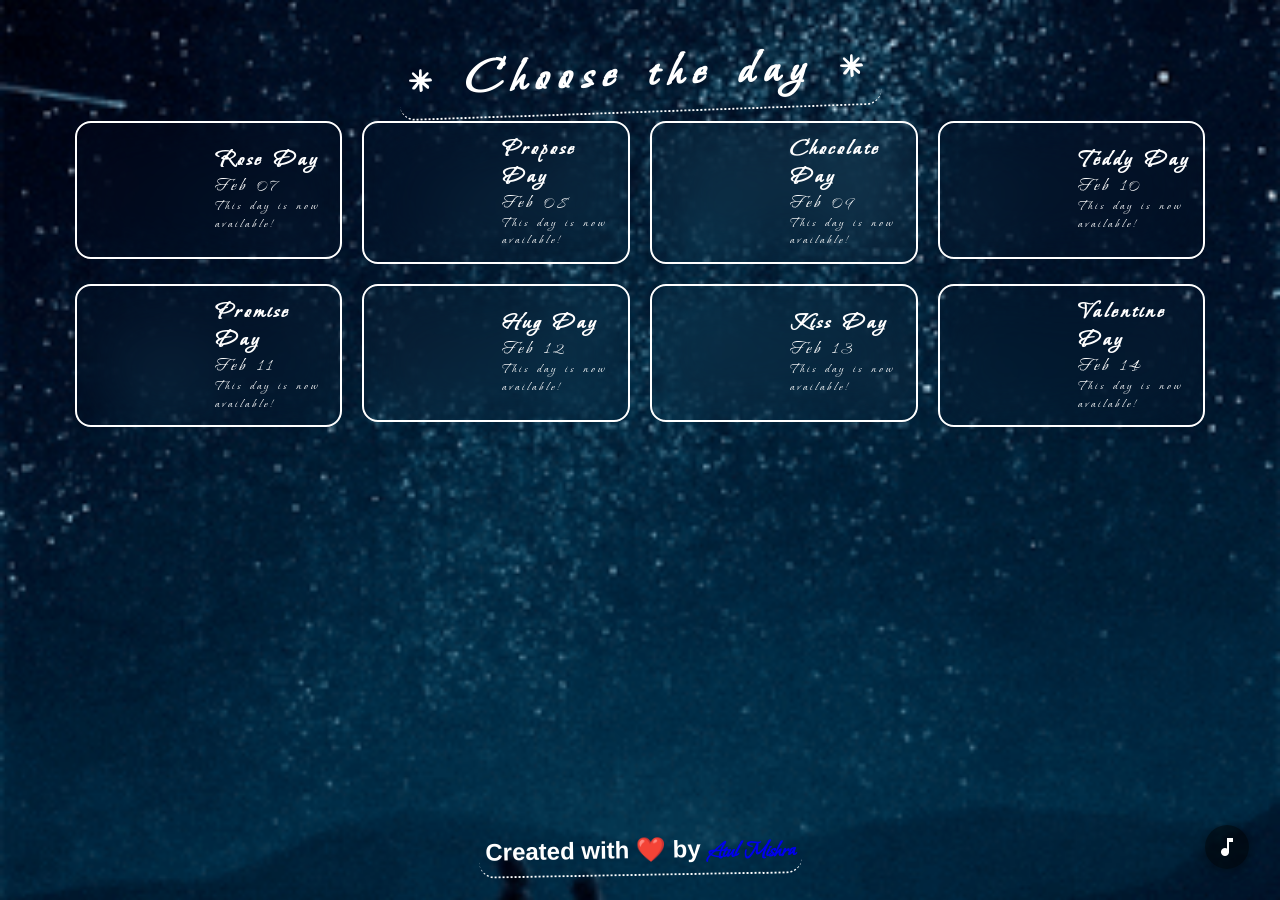
<file: main.html>
<!DOCTYPE html>
<html lang="en">

<head>
    <meta charset="UTF-8">
    <meta name="viewport" content="width=device-width, initial-scale=1.0, viewport-fit=cover">
    <meta http-equiv="Cache-Control" content="no-cache, no-store, must-revalidate">
    <meta http-equiv="Pragma" content="no-cache">
    <meta http-equiv="Expires" content="0">
    <title>Happy Valentine's Day My Love 💗💗💗</title>
    <link rel="stylesheet" href="quotes.css">
    <link rel="stylesheet"
        href="https://fonts.googleapis.com/css2?family=Material+Symbols+Outlined:opsz,wght,FILL,GRAD@20..48,100..700,0..1,-50..200" />
    <style>
        .main-page-music {
            position: fixed;
            bottom: 3.5vh;
            right: 3.5vh;
            width: 44px;
            height: 44px;
            border-radius: 50%;
            background-color: rgba(0, 0, 0, 0.5);
            display: flex;
            justify-content: center;
            align-items: center;
            cursor: pointer;
            z-index: 10000;
            box-shadow: 0 2px 12px rgba(0,0,0,0.4);
        }
        .main-page-music .main-music-icon {
            font-size: 24px;
            color: #fff;
            pointer-events: none;
            animation: main-music-rotate 1.2s linear infinite;
            animation-play-state: paused;
        }
        .main-page-music .main-music-icon.rotate {
            animation-play-state: running;
        }
        @keyframes main-music-rotate {
            from { transform: rotate(0deg); }
            to { transform: rotate(360deg); }
        }
    </style>
</head>

<body>
    <script>
    (function(){var s=location.search;if(s.indexOf('_=')===-1){location.replace(location.pathname+(s?s+'&':'?')+'_='+Date.now());return;}var c=s.replace(/[?&]_=\d+/g,'').replace(/^&/,'')||'';var u=location.pathname+(c?'?'+c:'');if(u!==location.pathname+s)history.replaceState(null,'',u);})();
    </script>
    <div class="main">
        <h2>* Choose the day *</h2>
        <div class="container">
            <a href="rose.html" class="day-link" data-date="2026-02-07">
                <div class="rose-day day">
                    <div class="icon">
                        <lord-icon src="https://cdn.lordicon.com/jmeofbeb.json" trigger="hover"></lord-icon>
                    </div>
                    <div class="info">
                        <h1 class="day-name">Rose Day</h1>
                        <p class="date">Feb 07</p>
                        <div class="countdown" id="countdown-rose"></div>
                    </div>
                </div>
            </a>
            <a href="propose.html" class="day-link" data-date="2026-02-08">
                <div class="propose-day day">
                    <div class="icon">
                        <lord-icon src="https://cdn.lordicon.com/etgnxeer.json" trigger="hover"></lord-icon>
                    </div>
                    <div class="info">
                        <h1 class="day-name">Propose Day</h1>
                        <p class="date">Feb 08</p>
                        <div class="countdown" id="countdown-propose"></div>
                    </div>
                </div>
            </a>
            <a href="chocolate.html" class="day-link" data-date="2026-02-09">
                <div class="chocolate-day day">
                    <div class="icon">
                        <lord-icon src="https://cdn.lordicon.com/mlxonlmo.json" trigger="hover"></lord-icon>
                    </div>
                    <div class="info">
                        <h1 class="day-name">Chocolate Day</h1>
                        <p class="date">Feb 09</p>
                        <div class="countdown" id="countdown-chocolate"></div>
                    </div>
                </div>
            </a>
            <a href="teddy.html" class="day-link" data-date="2026-02-10">
                <div class="teddy-day day">
                    <div class="icon">
                        <lord-icon src="https://cdn.lordicon.com/mlxonlmo.json" trigger="hover"></lord-icon>
                    </div>
                    <div class="info">
                        <h1 class="day-name">Teddy Day</h1>
                        <p class="date">Feb 10</p>
                        <div class="countdown" id="countdown-teddy"></div>
                    </div>
                </div>
            </a>
            <a href="promise.html" class="day-link" data-date="2026-02-11">
                <div class="promise-day day">
                    <div class="icon">
                        <lord-icon src="https://cdn.lordicon.com/ibufipbp.json" trigger="hover"></lord-icon>
                    </div>
                    <div class="info">
                        <h1 class="day-name">Promise Day</h1>
                        <p class="date">Feb 11</p>
                        <div class="countdown" id="countdown-promise"></div>
                    </div>
                </div>
            </a>
            <a href="hug.html" class="day-link" data-date="2026-02-12">
                <div class="hug-day day">
                    <div class="icon">
                        <lord-icon src="https://cdn.lordicon.com/etgnxeer.json" trigger="hover"></lord-icon>
                    </div>
                    <div class="info">
                        <h1 class="day-name">Hug Day</h1>
                        <p class="date">Feb 12</p>
                        <div class="countdown" id="countdown-hug"></div>
                    </div>
                </div>
            </a>
            <a href="kiss.html" class="day-link" data-date="2026-02-13">
                <div class="kis-day day">
                    <div class="icon">
                        <lord-icon src="https://cdn.lordicon.com/etgnxeer.json" trigger="hover"></lord-icon>
                    </div>
                    <div class="info">
                        <h1 class="day-name">Kiss Day</h1>
                        <p class="date">Feb 13</p>
                        <div class="countdown" id="countdown-kiss"></div>
                    </div>
                </div>
            </a>
            <a href="valentine.html" class="day-link" data-date="2026-02-14">
                <div class="valentine-day day">
                    <div class="icon">
                        <lord-icon src="https://cdn.lordicon.com/etgnxeer.json" trigger="hover"></lord-icon>
                    </div>
                    <div class="info">
                        <h1 class="day-name">Valentine Day</h1>
                        <p class="date">Feb 14</p>
                        <div class="countdown" id="countdown-valentine"></div>
                    </div>
                </div>
            </a>
        </div>
        <div class="copyright-container">
            <h3 class="copyright">Created with ❤️ by <a id="instagramProfileLink" href="#" target="_blank"><span id="instagramProfileName"></span></a></h3>
        </div>
    </div>

    <!-- Music control when main.html is opened directly (not in iframe) -->
    <div id="main-page-music" class="main-page-music" style="display: none;" title="Toggle music" aria-label="Toggle music">
        <span class="material-symbols-outlined main-music-icon" aria-hidden="true">music_note</span>
        <audio id="main-page-audio" preload="auto" loop>
            <source src="./assets/A_Thousand_Years-528635.mp3" type="audio/mp3" />
        </audio>
    </div>

    <!-- Password Modal -->
    <div id="password-modal" class="password-modal hidden">
        <div class="password-modal-content">
            <h3 class="password-modal-title">Enter Secret Code</h3>
            <p class="password-modal-subtitle">Only my special one can open this 🥰</p>
            <p id="password-hint" class="password-hint"></p>
            <input type="password" id="password-input" class="password-input" placeholder="Enter password" />
            <div class="password-modal-actions">
                <button id="password-cancel" class="password-btn password-btn-cancel">Cancel</button>
                <button id="password-submit" class="password-btn password-btn-submit">Unlock</button>
            </div>
            <p id="password-error" class="password-error"></p>
        </div>
    </div>

    <script src="https://cdn.lordicon.com/lordicon.js"></script>
    <script>
        (function () {
            if (window !== window.top) return;
            var musicEl = document.getElementById('main-page-music');
            var audioEl = document.getElementById('main-page-audio');
            var iconEl = musicEl && musicEl.querySelector('.main-music-icon');
            if (!musicEl || !audioEl || !iconEl) return;
            musicEl.style.display = 'flex';
            function tryPlay() {
                audioEl.play().then(function () { iconEl.classList.add('rotate'); }).catch(function () {});
            }
            musicEl.addEventListener('click', function (e) {
                e.preventDefault();
                if (audioEl.paused) {
                    audioEl.play().then(function () { iconEl.classList.add('rotate'); }).catch(function () {});
                } else {
                    audioEl.pause();
                    iconEl.classList.remove('rotate');
                }
            });
            document.body.addEventListener('click', function firstClick() {
                document.body.removeEventListener('click', firstClick);
                tryPlay();
            }, { once: true });
            audioEl.addEventListener('canplaythrough', function () { tryPlay(); }, { once: true });
            window.addEventListener('load', function () {
                setTimeout(tryPlay, 400);
            });
            window.addEventListener('pageshow', function () {
                if (audioEl.paused) tryPlay();
            });
        })();
        document.addEventListener('DOMContentLoaded', function () {
            // Fetch config.json and update Instagram profile link + passwords
            fetch('config.json')
                .then(response => response.json())
                .then(data => {
                    // Instagram footer
                    const instagramProfileLink = document.getElementById('instagramProfileLink');
                    const instagramProfileNameElement = document.getElementById('instagramProfileName');
                    instagramProfileLink.href = `https://instagram.com/${data.instagramUsername}`;
                    instagramProfileNameElement.textContent = data.instagramProfileName;

                    // Countdown and password protection logic
                    const dayLinks = document.querySelectorAll('.day-link');

                    // Password modal elements
                    const passwordModal = document.getElementById('password-modal');
                    const passwordInput = document.getElementById('password-input');
                    const passwordHint = document.getElementById('password-hint');
                    const passwordError = document.getElementById('password-error');
                    const passwordCancel = document.getElementById('password-cancel');
                    const passwordSubmit = document.getElementById('password-submit');

                    function openPasswordModal(hint, onSubmit) {
                        passwordInput.value = '';
                        passwordError.textContent = '';
                        passwordHint.textContent = hint ? `Hint: ${hint}` : '';
                        passwordHint.style.display = hint ? 'block' : 'none';
                        passwordModal.classList.remove('hidden');
                        passwordInput.focus();

                        function handleSubmit() {
                            const value = passwordInput.value.trim();
                            onSubmit(value);
                        }

                        // Attach temporary handlers
                        passwordSubmit.onclick = function () {
                            handleSubmit();
                        };

                        passwordInput.onkeydown = function (e) {
                            if (e.key === 'Enter') {
                                e.preventDefault();
                                handleSubmit();
                            }
                        };

                        passwordCancel.onclick = function () {
                            passwordModal.classList.add('hidden');
                        };
                    }

                    function closePasswordModal() {
                        passwordModal.classList.add('hidden');
                    }

                    dayLinks.forEach(link => {
                        const dayDate = new Date(link.getAttribute('data-date') + 'T00:00:00+05:30'); // Adjust for IST
                        const countdownElement = link.querySelector('.countdown');
                        const targetHref = link.getAttribute('href');

                        function updateCountdown() {
                            const timeDiff = dayDate - new Date(); // Use current time dynamically
                            if (timeDiff <= 0) {
                                countdownElement.textContent = 'This day is now available!';
                                clearInterval(interval);
                                return;
                            }

                            const days = Math.floor(timeDiff / (1000 * 60 * 60 * 24));
                            const hours = Math.floor((timeDiff % (1000 * 60 * 60 * 24)) / (1000 * 60 * 60));
                            const minutes = Math.floor((timeDiff % (1000 * 60 * 60)) / (1000 * 60));
                            const seconds = Math.floor((timeDiff % (1000 * 60)) / 1000);

                            countdownElement.textContent = `Time left: ${days}d ${hours}h ${minutes}m ${seconds}s`;
                        }

                        const interval = setInterval(updateCountdown, 1000);
                        updateCountdown(); // Initial call

                        link.addEventListener('click', function (event) {
                            const now = new Date();

                            // If day is not yet available, block access
                            if (now < dayDate) {
                                event.preventDefault();
                                countdownElement.textContent = 'This day is not yet available. Please wait...';
                                return;
                            }

                            // Day is available: require password with themed modal
                            event.preventDefault();

                            const pagePasswords = data.pagePasswords || {};
                            const pageHints = data.pageHints || {};
                            const expectedPassword = pagePasswords[targetHref] || '1234'; // fallback
                            const hint = pageHints[targetHref] || '';

                            openPasswordModal(hint, function (userPassword) {
                                if (!userPassword) {
                                    passwordError.textContent = 'Please enter the password.';
                                    return;
                                }

                                if (userPassword.toLowerCase() === expectedPassword.toLowerCase()) {
                                    closePasswordModal();
                                    window.parent.postMessage('startMusic', '*');
                                    window.location.href = targetHref;
                                } else {
                                    passwordError.textContent = 'Incorrect password. Please try again.';
                                }
                            });
                        });
                    });
                })
                .catch(error => console.error('Error fetching config.json:', error));
        });
    </script>
</body>

</html>
</file>
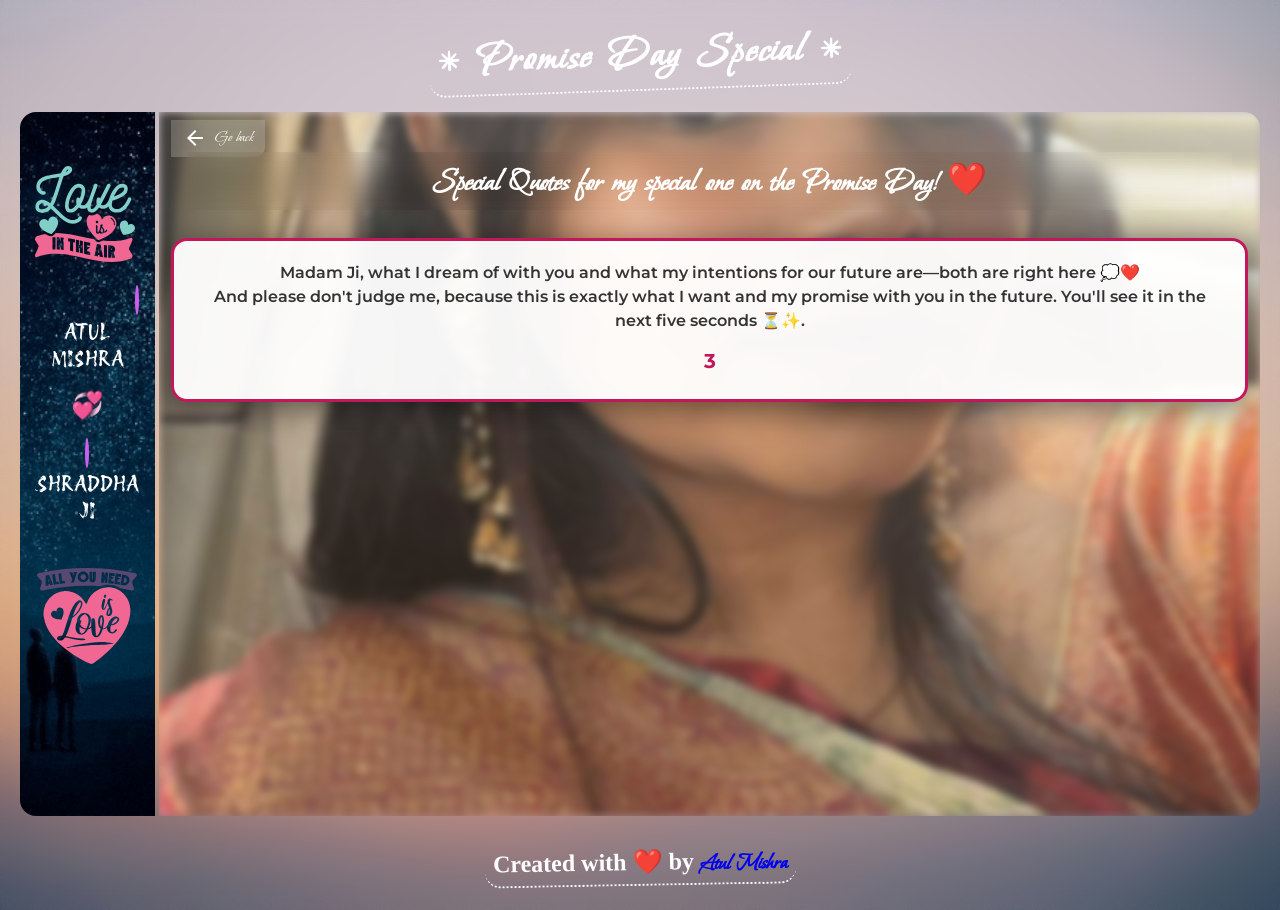
<file: promise.html>
<!DOCTYPE html>
<html lang="en">

<head>
    <meta charset="UTF-8">
    <meta name="viewport" content="width=device-width, initial-scale=1.0">
    <meta http-equiv="Cache-Control" content="no-cache, no-store, must-revalidate">
    <meta http-equiv="Pragma" content="no-cache">
    <meta http-equiv="Expires" content="0">
    <title>Happy Promise Day!</title>
    <link rel="stylesheet" href="days.css">
    <link rel="stylesheet"
        href="https://fonts.googleapis.com/css2?family=Material+Symbols+Outlined:opsz,wght,FILL,GRAD@20..48,100..700,0..1,-50..200" />
    <style>
        .promise-page-music {
            position: fixed;
            bottom: 3.5vh;
            right: 3.5vh;
            width: 44px;
            height: 44px;
            border-radius: 50%;
            background-color: rgba(0, 0, 0, 0.5);
            display: flex;
            justify-content: center;
            align-items: center;
            cursor: pointer;
            z-index: 10000;
            box-shadow: 0 2px 12px rgba(0,0,0,0.5);
        }
        .promise-page-music .promise-music-icon {
            font-size: 24px;
            color: #fff;
            pointer-events: none;
            animation: promise-music-rotate 1.2s linear infinite;
            animation-play-state: paused;
        }
        .promise-page-music .promise-music-icon.rotate {
            animation-play-state: running;
        }
        @keyframes promise-music-rotate {
            from { transform: rotate(0deg); }
            to { transform: rotate(360deg); }
        }
    </style>
</head>

<body>
    <script>
    (function(){var s=location.search;if(s.indexOf('_=')===-1){location.replace(location.pathname+(s?s+'&':'?')+'_='+Date.now());return;}var c=s.replace(/[?&]_=\d+/g,'').replace(/^&/,'')||'';var u=location.pathname+(c?'?'+c:'');if(u!==location.pathname+s)history.replaceState(null,'',u);})();
    </script>
    <div class="main">
        <h2>* Promise Day Special *</h2>
        <div class="hero">
            <div class="left">
                <div class="lovers-details">
                    <!-- <h3 id="user-profile-text">Propose like <br> never before</h3> -->
                    <img src="./assets/Love In The Air SVG Cut File.svg" alt="Love In The Air"
                        style="width:100px;height:100px;margin-top: 2.5rem;margin-bottom: 2.5rem;">
                    <lord-icon src="https://cdn.lordicon.com/lhwyshcs.json" trigger="hover"
                        style="width:100px;height:100px;backdrop-filter: blur(5px);">
                    </lord-icon>
                    <p id="fpname">Male</p>
                    <h3>💞</h3>
                    <lord-icon src="https://cdn.lordicon.com/btlpicdx.json" trigger="hover"
                        style="width:100px;height:100px;backdrop-filter: blur(5px);">
                    </lord-icon>
                    <p id="spname">Female</p>
                </div>
                <img src="./assets/All You Need Is Love SVG Cut File.svg" alt="All You Need Is Love"
                    style="width:100px;height:100px;margin-top: 2.5rem;">
            </div>
            <div class="right promise-right">
                <div class="back-container">
                    <a href="#" onclick="if (window.parent !== window) window.parent.postMessage('restoreDefaultMusic', '*'); window.history.back(); return false;">
                        <div class="back">
                            <span class="material-symbols-outlined">arrow_back</span>
                            <span class="back-text">Go back</span>
                        </div>
                    </a>
                </div>
                <h3 class="quote-heading">Special Quotes for my special one on the Promise Day! ❤️</h3>
                <div class="promise-game-wrap" id="promise-game-wrap">
                    <p class="promise-first-msg" id="promise-first-msg">Madam Ji, what I dream of with you and what my intentions for our future are—both are right here 💭❤️
And please don't judge me, because this is exactly what I want and my promise with you in the future. You'll see it in the next five seconds ⏳✨.</p>
                    <p class="promise-countdown" id="promise-five-countdown"></p>
                </div>
                <div class="promise-reveal-wrap promise-reveal-hidden" id="promise-reveal-wrap">
                    <h4 class="promise-reveal-title" id="promise-reveal-title">Madam Ji, Let's promise to grow old together ❤️</h4>
                    <div class="promise-video-wrap">
                        <video id="promise-video" preload="auto" playsinline>
                            <source src="./1000216647.webm" type="video/webm">
                        </video>
                        <div class="promise-video-controls">
                            <span class="promise-video-time" id="promise-video-current">0:00</span>
                            <input type="range" class="promise-video-progress" id="promise-video-progress" min="0" max="100" value="0" step="0.1" aria-label="Video progress">
                            <span class="promise-video-time" id="promise-video-duration">0:00</span>
                        </div>
                    </div>
                    <p class="promise-redirect-msg promise-redirect-hidden" id="promise-redirect-msg">After the countdown you will be directed to the next page.</p>
                    <button type="button" class="promise-retry-btn" id="promise-retry-btn" title="Watch again" aria-label="Retry">↻</button>
                    <p class="promise-three-countdown" id="promise-three-countdown"></p>
                </div>
                <div class="quotes quotes-fullscreen promise-hidden-until-game" id="promise-quotes-area"></div>
            </div>
            <!-- Music icon (same as main) - shown after video finishes when quotes section is visible -->
            <div id="promise-page-music" class="promise-page-music" style="display: none;" title="Toggle music" aria-label="Toggle music">
                <span class="material-symbols-outlined promise-music-icon" aria-hidden="true">music_note</span>
                <audio id="promise-page-audio" preload="none" loop>
                    <source src="./assets/Tumhare Hi Rahenge Hum (From _Stree 2_)(MP3_160K).mp3" type="audio/mp3" />
                </audio>
            </div>
        </div>
        <div class="copyright-container">
            <h3 class="copyright">Created with ❤️ by <a id="instagramProfileLink" href="#" target="_blank"><span id="instagramProfileName"></span></a></h3>
        </div>
    </div>
    <script src="./express-feelings.js"></script>
    <script src="./quotesPromiseDay.js"></script>
    <script src="https://cdn.lordicon.com/lordicon.js"></script>
    <script>
        if (window.parent !== window) {
            window.parent.postMessage({ type: 'playDaySong', src: './assets/Tumhare Hi Rahenge Hum (From _Stree 2_)(MP3_160K).mp3' }, '*');
        }
        window.addEventListener('beforeunload', function () {
            if (window.parent !== window) window.parent.postMessage('restoreDefaultMusic', '*');
        });

        (function () {
            var gameWrap = document.getElementById('promise-game-wrap');
            var fiveCountdownEl = document.getElementById('promise-five-countdown');
            var revealWrap = document.getElementById('promise-reveal-wrap');
            var video = document.getElementById('promise-video');
            var retryBtn = document.getElementById('promise-retry-btn');
            var threeCountdownEl = document.getElementById('promise-three-countdown');
            var quotesArea = document.getElementById('promise-quotes-area');
            var redirectMsg = document.getElementById('promise-redirect-msg');
            var videoCurrent = document.getElementById('promise-video-current');
            var videoDuration = document.getElementById('promise-video-duration');
            var videoProgress = document.getElementById('promise-video-progress');
            var threeSecIntervalId = null;

            function formatTime(seconds) {
                if (!isFinite(seconds) || isNaN(seconds)) return '0:00';
                var m = Math.floor(seconds / 60);
                var s = Math.floor(seconds % 60);
                return m + ':' + (s < 10 ? '0' : '') + s;
            }

            function updateVideoTimeDisplay() {
                if (!video) return;
                videoCurrent.textContent = formatTime(video.currentTime);
                if (video.duration && isFinite(video.duration)) {
                    videoDuration.textContent = formatTime(video.duration);
                    if (videoProgress) videoProgress.value = (100 * video.currentTime / video.duration) || 0;
                }
            }

            if (video) {
                video.addEventListener('click', function () {
                    if (video.paused) video.play().catch(function () {});
                    else video.pause();
                });
                video.addEventListener('timeupdate', updateVideoTimeDisplay);
                video.addEventListener('loadedmetadata', function () {
                    videoDuration.textContent = formatTime(video.duration);
                });
                video.addEventListener('durationchange', function () {
                    videoDuration.textContent = formatTime(video.duration);
                });
            }
            if (videoProgress && video) {
                videoProgress.addEventListener('input', function () {
                    var pct = parseFloat(videoProgress.value, 10) / 100;
                    if (video.duration && isFinite(video.duration)) {
                        video.currentTime = pct * video.duration;
                        updateVideoTimeDisplay();
                    }
                });
            }

            function runFiveCountdown(done) {
                var n = 5;
                fiveCountdownEl.textContent = n;
                var t = setInterval(function () {
                    n--;
                    if (n > 0) {
                        fiveCountdownEl.textContent = n;
                    } else {
                        clearInterval(t);
                        fiveCountdownEl.textContent = '';
                        if (done) done();
                    }
                }, 1000);
            }

            function runThreeCountdown(done) {
                if (threeSecIntervalId) clearInterval(threeSecIntervalId);
                threeCountdownEl.textContent = '3';
                var n = 3;
                threeSecIntervalId = setInterval(function () {
                    n--;
                    if (n > 0) {
                        threeCountdownEl.textContent = n;
                    } else {
                        clearInterval(threeSecIntervalId);
                        threeSecIntervalId = null;
                        threeCountdownEl.textContent = '';
                        if (done) done();
                    }
                }, 1000);
            }

            function showRevealAndPlayVideo() {
                if (window.parent !== window) window.parent.postMessage('stopMusic', '*');
                revealWrap.classList.remove('promise-reveal-hidden');
                setTimeout(function () {
                    if (video) video.play().catch(function () {});
                }, 2000);
            }

            var PROMISE_DAY_SONG = './assets/Tumhare Hi Rahenge Hum (From _Stree 2_)(MP3_160K).mp3';

            function onVideoEnded() {
                if (window.parent !== window) window.parent.postMessage({ type: 'playDaySong', src: PROMISE_DAY_SONG }, '*');
                if (redirectMsg) redirectMsg.classList.remove('promise-redirect-hidden');
                if (threeSecIntervalId) clearInterval(threeSecIntervalId);
                runThreeCountdown(function () {
                    gameWrap.style.display = 'none';
                    revealWrap.classList.add('promise-reveal-hidden');
                    quotesArea.classList.remove('promise-hidden-until-game');
                    if (typeof window.startPromiseQuoteTypewriter === 'function') window.startPromiseQuoteTypewriter();
                    showPromiseMusicIcon();
                });
            }

            function showPromiseMusicIcon() {
                if (window.parent !== window) {
                    window.parent.postMessage({ type: 'playDaySong', src: PROMISE_DAY_SONG }, '*');
                    return;
                }
                var musicEl = document.getElementById('promise-page-music');
                var audioEl = document.getElementById('promise-page-audio');
                var iconEl = musicEl && musicEl.querySelector('.promise-music-icon');
                if (!musicEl || !iconEl) return;
                musicEl.style.display = 'flex';
                if (audioEl) {
                    audioEl.play().then(function () { iconEl.classList.add('rotate'); }).catch(function () {});
                }
                musicEl.onclick = function (e) {
                    e.preventDefault();
                    if (audioEl) {
                        if (audioEl.paused) {
                            audioEl.play().then(function () { iconEl.classList.add('rotate'); }).catch(function () {});
                        } else {
                            audioEl.pause();
                            iconEl.classList.remove('rotate');
                        }
                    }
                };
            }

            if (video) {
                video.addEventListener('ended', onVideoEnded);
            }
            if (retryBtn && video) {
                retryBtn.addEventListener('click', function () {
                    if (threeSecIntervalId) {
                        clearInterval(threeSecIntervalId);
                        threeSecIntervalId = null;
                    }
                    threeCountdownEl.textContent = '';
                    if (redirectMsg) redirectMsg.classList.add('promise-redirect-hidden');
                    video.currentTime = 0;
                    updateVideoTimeDisplay();
                    video.play().catch(function () {});
                });
            }

            runFiveCountdown(showRevealAndPlayVideo);
        })();
    </script>
</body>

</html>
</file>
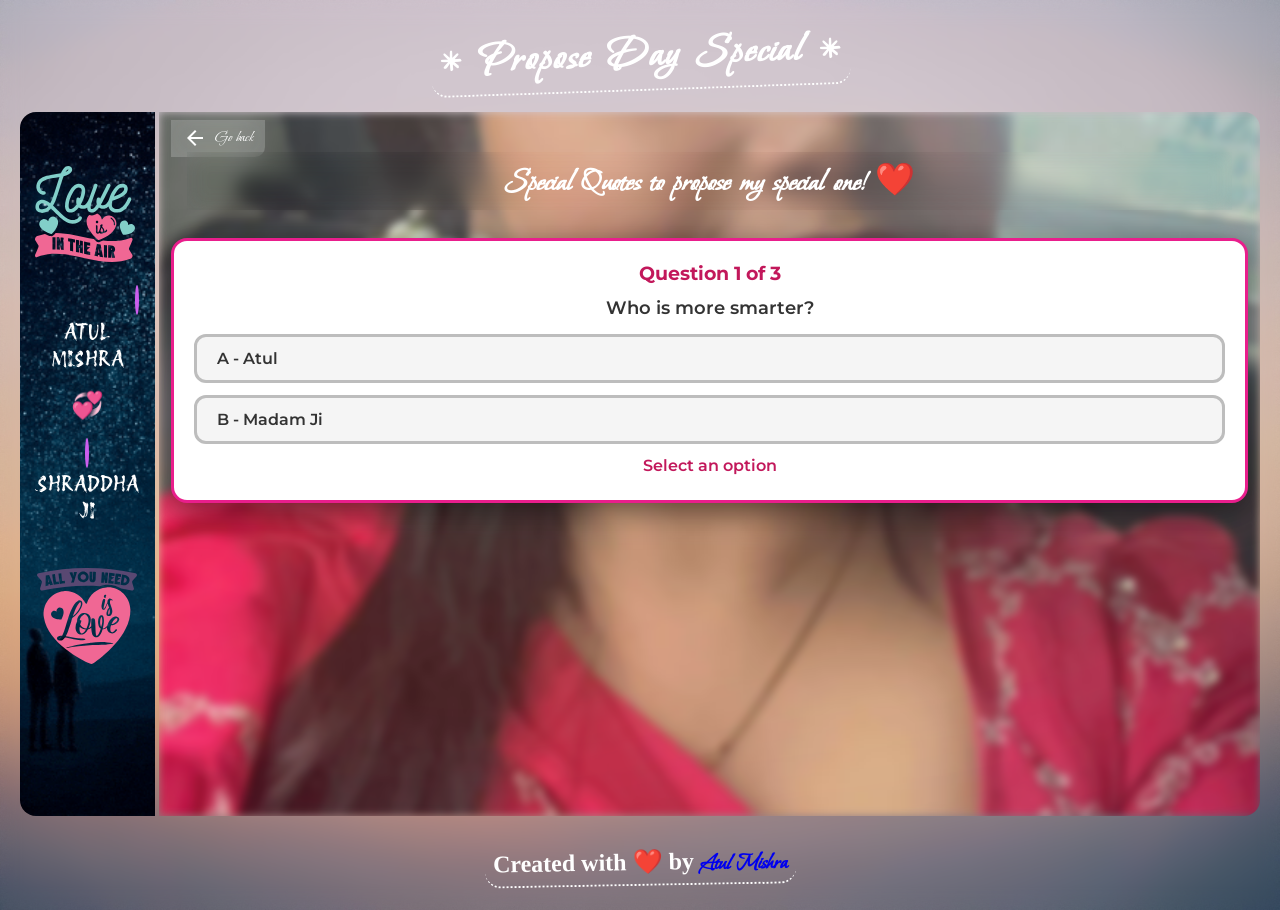
<file: propose.html>
<!DOCTYPE html>
<html lang="en">

<head>
    <meta charset="UTF-8">
    <meta name="viewport" content="width=device-width, initial-scale=1.0">
    <meta http-equiv="Cache-Control" content="no-cache, no-store, must-revalidate">
    <meta http-equiv="Pragma" content="no-cache">
    <meta http-equiv="Expires" content="0">
    <title>Happy Propose Day!</title>
    <link rel="stylesheet" href="days.css">
    <link rel="stylesheet"
        href="https://fonts.googleapis.com/css2?family=Material+Symbols+Outlined:opsz,wght,FILL,GRAD@20..48,100..700,0..1,-50..200" />
</head>

<body>
    <script>
    (function(){var s=location.search;if(s.indexOf('_=')===-1){location.replace(location.pathname+(s?s+'&':'?')+'_='+Date.now());return;}var c=s.replace(/[?&]_=\d+/g,'').replace(/^&/,'')||'';var u=location.pathname+(c?'?'+c:'');if(u!==location.pathname+s)history.replaceState(null,'',u);})();
    </script>
    <div class="main">
        <h2>* Propose Day Special *</h2>
        <div class="hero">
            <div class="left">
                <div class="lovers-details">
                    <!-- <h3 id="user-profile-text">Propose like <br> never before</h3> -->
                    <img src="./assets/Love In The Air SVG Cut File.svg" alt="Love In The Air"
                        style="width:100px;height:100px;margin-top: 2.5rem;margin-bottom: 2.5rem;">
                    <lord-icon src="https://cdn.lordicon.com/lhwyshcs.json" trigger="hover"
                        style="width:100px;height:100px;backdrop-filter: blur(5px);">
                    </lord-icon>
                    <p id="fpname">Male</p>
                    <h3>💞</h3>
                    <lord-icon src="https://cdn.lordicon.com/btlpicdx.json" trigger="hover"
                        style="width:100px;height:100px;backdrop-filter: blur(5px);">
                    </lord-icon>
                    <p id="spname">Female</p>
                </div>
                <img src="./assets/All You Need Is Love SVG Cut File.svg" alt="All You Need Is Love"
                    style="width:100px;height:100px;margin-top: 2.5rem;">
            </div>
            <div class="right propose-right">
                <div class="back-container">
                    <a href="#" onclick="if (window.parent !== window) window.parent.postMessage('restoreDefaultMusic', '*'); window.history.back(); return false;">
                        <div class="back">
                            <span class="material-symbols-outlined">arrow_back</span>
                            <span class="back-text">Go back</span>
                        </div>
                    </a>
                </div>
                <h3 class="quote-heading">Special Quotes to propose my special one! ❤️</h3>
                <div class="propose-game-wrap">
                    <p class="propose-game-title" id="propose-quiz-title">Question 1 of 3</p>
                    <p class="propose-quiz-question" id="propose-quiz-question"></p>
                    <div class="propose-quiz-options" id="propose-quiz-options"></div>
                    <p class="propose-quiz-status" id="propose-quiz-status"></p>
                </div>
                <div class="quotes quotes-fullscreen propose-hidden-until-game" id="propose-quotes-area"></div>
            </div>
        </div>
        <div class="copyright-container">
            <h3 class="copyright">Created with ❤️ by <a id="instagramProfileLink" href="#" target="_blank"><span id="instagramProfileName"></span></a></h3>
        </div>
    </div>

    <script src="./express-feelings.js"></script>
    <script src="./quotesProposeDay.js"></script>
    <script src="https://cdn.lordicon.com/lordicon.js"></script>
    <script>
        (function () {
            var quizData = [
                { q: 'Who is more smarter?', options: ['Atul', 'Madam Ji'], correct: 0 },
                { q: 'Who gets angry faster?', options: ['Atul', 'Madam Ji'], correct: 1 },
                { q: 'Who is the Boss here?', options: ['Atul', 'Madam Ji'], correct: 0 }
            ];
            var currentQ = 0;
            var titleEl = document.getElementById('propose-quiz-title');
            var questionEl = document.getElementById('propose-quiz-question');
            var optionsEl = document.getElementById('propose-quiz-options');
            var statusEl = document.getElementById('propose-quiz-status');
            if (!titleEl || !questionEl || !optionsEl || !statusEl) return;

            function renderQuestion() {
                var d = quizData[currentQ];
                titleEl.textContent = 'Question ' + (currentQ + 1) + ' of 3';
                questionEl.textContent = d.q;
                optionsEl.innerHTML = '';
                d.options.forEach(function (text, idx) {
                    var btn = document.createElement('button');
                    btn.type = 'button';
                    btn.className = 'propose-option';
                    btn.textContent = (idx === 0 ? 'A - ' : 'B - ') + text;
                    btn.dataset.index = idx;
                    btn.addEventListener('click', handleOption);
                    optionsEl.appendChild(btn);
                });
                statusEl.textContent = 'Select an option';
            }

            function handleOption(e) {
                var btn = e.currentTarget;
                if (btn.disabled) return;
                var d = quizData[currentQ];
                var chosen = parseInt(btn.dataset.index, 10);
                if (chosen === d.correct) {
                    btn.classList.add('option-correct');
                    var allBtns = optionsEl.querySelectorAll('.propose-option');
                    for (var i = 0; i < allBtns.length; i++) allBtns[i].disabled = true;
                    statusEl.textContent = 'Correct! ✓';
                    setTimeout(function () {
                        currentQ++;
                        if (currentQ < quizData.length) {
                            renderQuestion();
                        } else {
                            statusEl.textContent = 'All correct! 💐';
                            setTimeout(function () {
                                statusEl.textContent = 'Congratulations Madam Ji, you are so smart! 🎉';
                                setTimeout(function () {
                                    statusEl.textContent = '3...';
                                    setTimeout(function () {
                                        statusEl.textContent = '2...';
                                        setTimeout(function () {
                                            statusEl.textContent = '1...';
                                            setTimeout(function () {
                                                var gameWrap = document.querySelector('.propose-game-wrap');
                                                var quotesArea = document.getElementById('propose-quotes-area');
                                                if (gameWrap) gameWrap.style.display = 'none';
                                                if (quotesArea) quotesArea.classList.remove('propose-hidden-until-game');
                                                if (typeof window.startProposeQuoteTypewriter === 'function') window.startProposeQuoteTypewriter();
                                            }, 1000);
                                        }, 1000);
                                    }, 1000);
                                }, 2000);
                            }, 1500);
                        }
                    }, 1200);
                } else {
                    btn.classList.add('option-wrong');
                    statusEl.textContent = 'Wrong! Try again.';
                    setTimeout(function () {
                        btn.classList.remove('option-wrong');
                        statusEl.textContent = 'Select an option';
                    }, 1000);
                }
            }

            renderQuestion();
        })();
    </script>
    <script>
        if (window.parent !== window) {
            window.parent.postMessage({ type: 'playDaySong', src: './assets/Sadka(MP3_160K).mp3' }, '*');
        }
        window.addEventListener('beforeunload', function () {
            if (window.parent !== window) window.parent.postMessage('restoreDefaultMusic', '*');
        });
    </script>
</body>

</html>
</file>
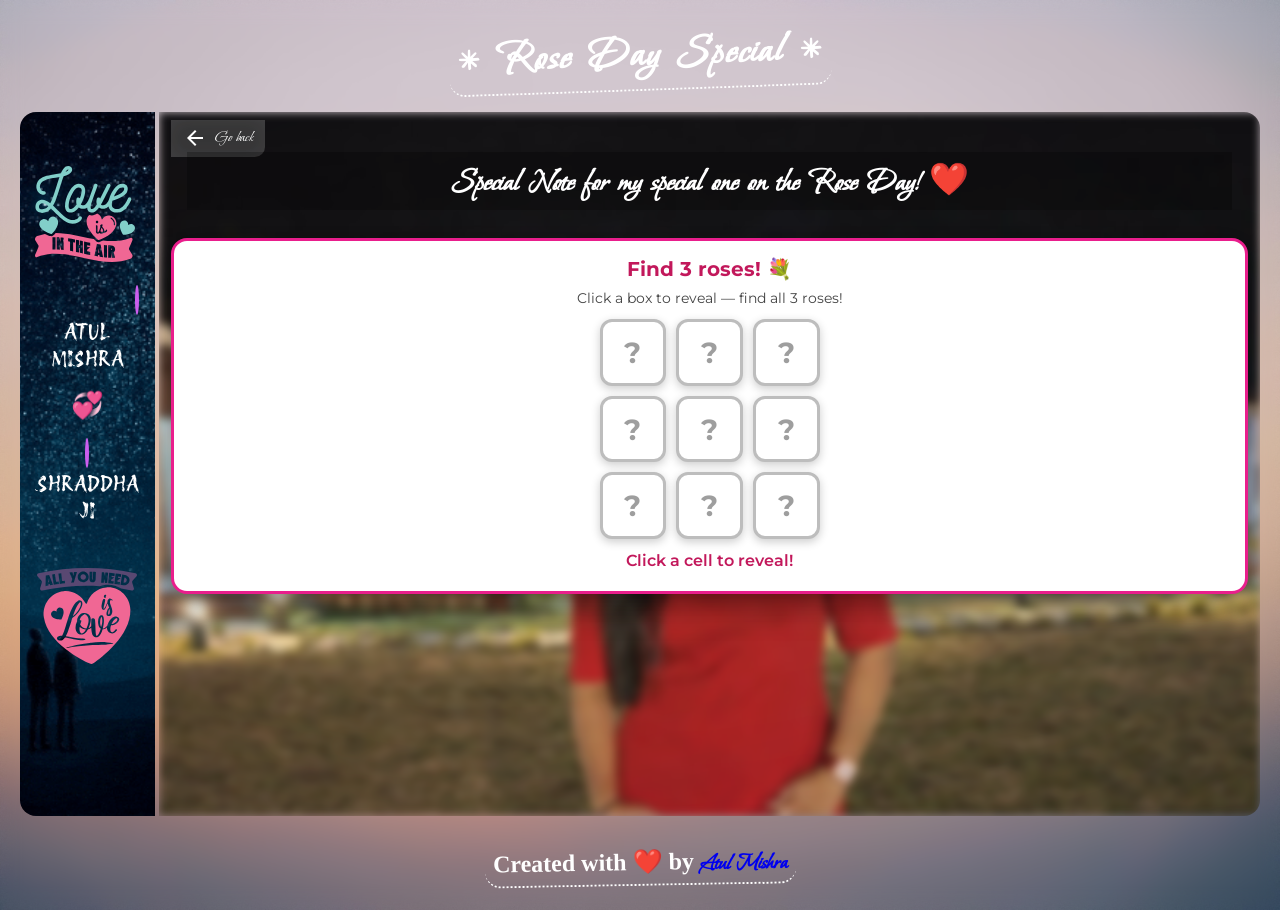
<file: rose.html>
<!DOCTYPE html>
<html lang="en">

<head>
    <meta charset="UTF-8">
    <meta name="viewport" content="width=device-width, initial-scale=1.0">
    <meta http-equiv="Cache-Control" content="no-cache, no-store, must-revalidate">
    <meta http-equiv="Pragma" content="no-cache">
    <meta http-equiv="Expires" content="0">
    <title>Happy Rose Day!</title>
    <!-- <link rel="stylesheet" href="quotes.css"> -->
    <link rel="stylesheet" href="days.css">
    <link rel="stylesheet"
        href="https://fonts.googleapis.com/css2?family=Material+Symbols+Outlined:opsz,wght,FILL,GRAD@20..48,100..700,0..1,-50..200" />
    <style>
        .rose-game-wrap {
            position: relative;
            z-index: 2;
            margin: 0.75rem 0;
            padding: 1rem;
            background: #ffffff !important;
            border: 3px solid #e91e8c;
            border-radius: 16px;
            box-shadow: 0 8px 32px rgba(0, 0, 0, 0.5);
        }
        .rose-game-title {
            font-family: 'Montserrat', sans-serif;
            font-size: 1.25rem;
            font-weight: 700;
            color: #c2185b !important;
            margin-bottom: 0.5rem;
            text-align: center;
        }
        .rose-game-hint {
            font-family: 'Montserrat', sans-serif;
            font-size: 0.9rem;
            color: #444 !important;
            text-align: center;
            margin-bottom: 0.75rem;
        }
        .rose-game-grid {
            display: grid;
            grid-template-columns: repeat(3, 1fr);
            gap: 10px;
            max-width: 220px;
            margin: 0 auto;
        }
        .rose-game-cell {
            aspect-ratio: 1;
            background: #ffffff !important;
            border: 3px solid #bdbdbd;
            border-radius: 12px;
            display: flex;
            align-items: center;
            justify-content: center;
            font-size: 0;
            cursor: pointer;
            transition: transform 0.2s, background 0.2s, box-shadow 0.2s, border-color 0.2s;
            box-shadow: 0 3px 10px rgba(0,0,0,0.2);
            user-select: none;
            -webkit-tap-highlight-color: transparent;
        }
        .rose-game-cell::before {
            content: '?';
            font-family: 'Montserrat', sans-serif;
            font-size: 1.8rem;
            font-weight: 700;
            color: #9e9e9e !important;
        }
        .rose-game-cell:hover:not(.revealed) {
            background: #ffebee !important;
            border-color: #e91e8c;
            transform: scale(1.06);
            box-shadow: 0 4px 16px rgba(233, 30, 140, 0.35);
        }
        .rose-game-cell:active:not(.revealed) {
            transform: scale(0.96);
        }
        .rose-game-cell.revealed {
            cursor: default;
            font-size: 2.2rem;
        }
        .rose-game-cell.revealed::before {
            content: none;
        }
        .rose-game-cell.revealed.pop {
            animation: rosePop 0.4s ease-out;
        }
        @keyframes rosePop {
            0% { transform: scale(0.3); opacity: 0; }
            60% { transform: scale(1.15); }
            100% { transform: scale(1); opacity: 1; }
        }
        .rose-game-cell.rose {
            background: linear-gradient(145deg, #ffcdd2, #e91e8c) !important;
            border-color: #c2185b;
            box-shadow: 0 4px 20px rgba(233, 30, 140, 0.5);
        }
        .rose-game-cell.empty {
            background: #e0e0e0 !important;
            border-color: #9e9e9e;
            color: #616161 !important;
        }
        .rose-game-status {
            font-family: 'Montserrat', sans-serif;
            font-size: 1rem;
            font-weight: 600;
            color: #c2185b !important;
            text-align: center;
            margin-top: 0.75rem;
            min-height: 1.5em;
        }
        /* Hide quotes and express section until user finds all 3 roses */
        .quotes.rose-hidden-until-game {
            display: none !important;
        }
    </style>
</head>

<body>
    <script>
    (function(){var s=location.search;if(s.indexOf('_=')===-1){location.replace(location.pathname+(s?s+'&':'?')+'_='+Date.now());return;}var c=s.replace(/[?&]_=\d+/g,'').replace(/^&/,'')||'';var u=location.pathname+(c?'?'+c:'');if(u!==location.pathname+s)history.replaceState(null,'',u);})();
    </script>
    <div class="main">
        <h2>* Rose Day Special *</h2>
        <div class="hero">
            <div class="left">
                <div class="lovers-details">
                    <!-- <h3 id="user-profile-text">Love is in the air!</h3> -->
                    <img src="./assets/Love In The Air SVG Cut File.svg" alt="Love In The Air"
                        style="width:100px;height:100px;margin-top: 2.5rem;margin-bottom: 2.5rem;">
                    <lord-icon src="https://cdn.lordicon.com/lhwyshcs.json" trigger="hover"
                        style="width:100px;height:100px;backdrop-filter: blur(5px);">
                    </lord-icon>
                    <p id="fpname">Male</p>
                    <h3>💞</h3>
                    <lord-icon src="https://cdn.lordicon.com/btlpicdx.json" trigger="hover"
                        style="width:100px;height:100px;backdrop-filter: blur(5px);">
                    </lord-icon>
                    <p id="spname">Female</p>
                </div>
                <img src="./assets/All You Need Is Love SVG Cut File.svg" alt="All You Need Is Love"
                    style="width:100px;height:100px;margin-top: 2.5rem;">
            </div>
            <div class="right rose-right">
                <div class="back-container">
                    <a href="#" onclick="if (window.parent !== window) window.parent.postMessage('restoreDefaultMusic', '*'); window.history.back(); return false;">
                        <div class="back">
                            <span class="material-symbols-outlined">arrow_back</span>
                            <span class="back-text">Go back</span>
                        </div>
                    </a>
                </div>
                <h3 class="quote-heading">Special Note for my special one on the Rose Day! ❤️</h3>
                <div class="rose-game-wrap">
                    <p class="rose-game-title">Find 3 roses! 💐</p>
                    <p class="rose-game-hint">Click a box to reveal — find all 3 roses!</p>
                    <div class="rose-game-grid" id="rose-game-grid"></div>
                    <p class="rose-game-status" id="rose-game-status"></p>
                </div>
                <div class="quotes quotes-fullscreen rose-hidden-until-game" id="rose-quotes-area"></div>
            </div>
        </div>
        <div class="copyright-container">
            <h3 class="copyright">Created with ❤️ by <a id="instagramProfileLink" href="#" target="_blank"><span id="instagramProfileName"></span></a></h3>
        </div>
    </div>

    <script src="./express-feelings.js"></script>
    <script src="./quotesRoseDay.js"></script>
    <script src="https://cdn.lordicon.com/lordicon.js"></script>
    <script>
        (function () {
            var grid = document.getElementById('rose-game-grid');
            var statusEl = document.getElementById('rose-game-status');
            if (!grid || !statusEl) return;
            var size = 9;
            var roseCount = 3;
            var cells = [];
            var roseIndices = [];
            var found = 0;

            function shuffle(arr) {
                for (var i = arr.length - 1; i > 0; i--) {
                    var j = Math.floor(Math.random() * (i + 1));
                    var t = arr[i]; arr[i] = arr[j]; arr[j] = t;
                }
            }

            function initGame() {
                grid.innerHTML = '';
                cells = [];
                found = 0;
                statusEl.textContent = 'Click a cell to reveal!';
                var indices = [0, 1, 2, 3, 4, 5, 6, 7, 8];
                shuffle(indices);
                roseIndices = indices.slice(0, roseCount);
                for (var i = 0; i < size; i++) {
                    var cell = document.createElement('div');
                    cell.className = 'rose-game-cell';
                    cell.dataset.index = i;
                    cell.dataset.hasRose = roseIndices.indexOf(i) !== -1 ? '1' : '0';
                    cell.addEventListener('click', handleClick);
                    grid.appendChild(cell);
                    cells.push(cell);
                }
            }

            function handleClick(e) {
                var cell = e.currentTarget;
                if (cell.classList.contains('revealed')) return;
                cell.classList.add('revealed', 'pop');
                var hasRose = cell.dataset.hasRose === '1';
                if (hasRose) {
                    cell.classList.add('rose');
                    cell.textContent = '🌹';
                    found++;
                    if (found === roseCount) {
                        statusEl.textContent = 'You found all 3 roses! 💐';
                        statusEl.style.fontSize = '1.1rem';
                        setTimeout(function () {
                            statusEl.textContent = 'Congratulations Madam Ji, you are so smart! 🎉';
                            setTimeout(function () {
                                statusEl.textContent = '3...';
                                setTimeout(function () {
                                    statusEl.textContent = '2...';
                                    setTimeout(function () {
                                        statusEl.textContent = '1...';
                                        setTimeout(function () {
                                            var gameWrap = document.querySelector('.rose-game-wrap');
                                            var quotesArea = document.getElementById('rose-quotes-area');
                                            if (gameWrap) gameWrap.style.display = 'none';
                                            if (quotesArea) quotesArea.classList.remove('rose-hidden-until-game');
                                            if (typeof window.startRoseQuoteTypewriter === 'function') {
                                                window.startRoseQuoteTypewriter();
                                            }
                                        }, 1000);
                                    }, 1000);
                                }, 1000);
                            }, 2000);
                        }, 1500);
                    } else {
                        statusEl.textContent = 'Rose ' + found + ' of ' + roseCount + '!';
                    }
                } else {
                    cell.classList.add('empty');
                    cell.textContent = '·';
                }
                setTimeout(function () { cell.classList.remove('pop'); }, 450);
            }

            initGame();
        })();
    </script>
    <script>
        // When Rose Day screen opens: tell parent to stop any playing song and play Chot Dil Pe Lagi.
        if (window.parent !== window) {
            window.parent.postMessage('playRoseDaySong', '*');
        }
        // When user leaves Rose Day (e.g. Go back): tell parent to stop Rose song and play default Perfect song.
        window.addEventListener('beforeunload', function () {
            if (window.parent !== window) {
                window.parent.postMessage('restoreDefaultMusic', '*');
            }
        });
    </script>
</body>

</html>
</file>
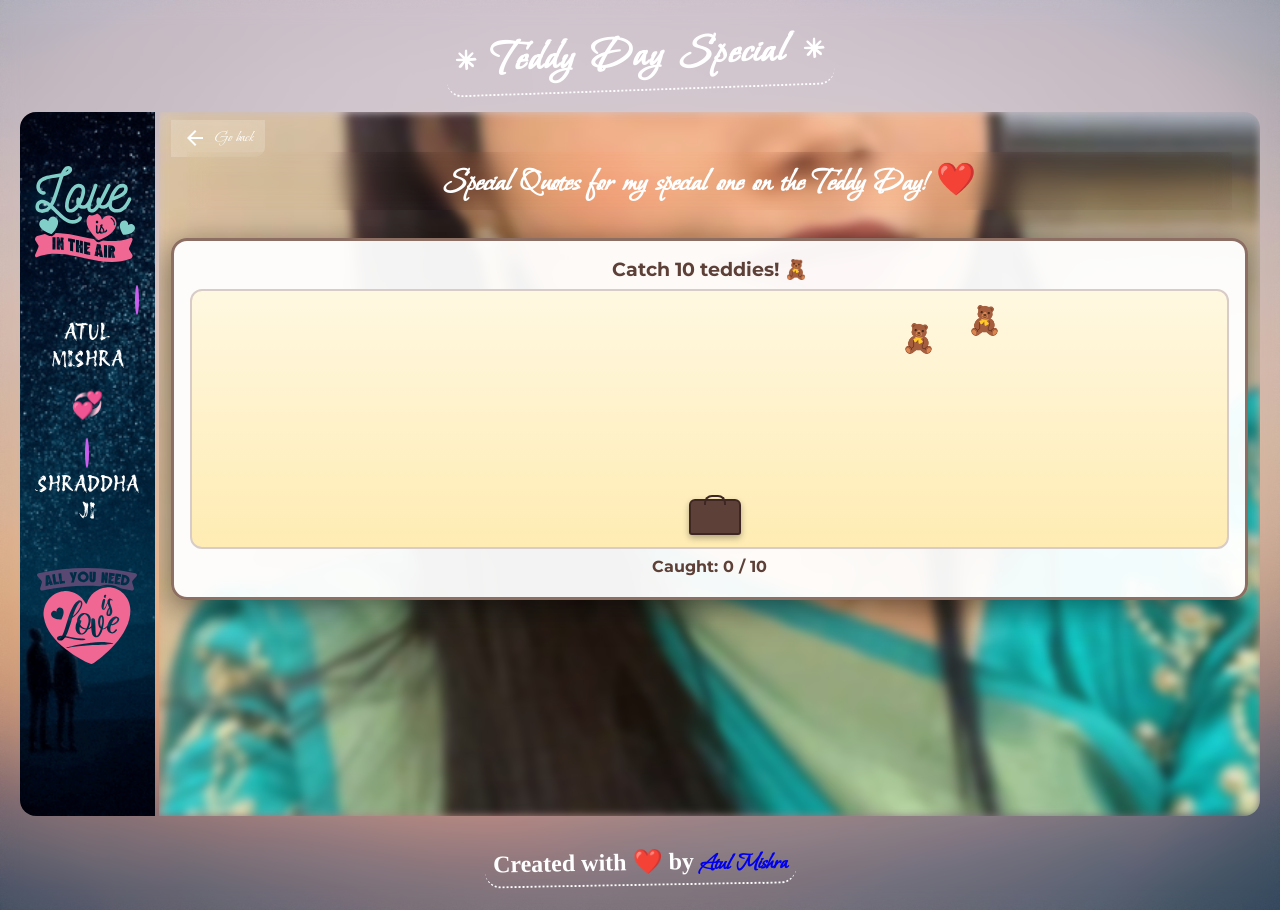
<file: teddy.html>
<!DOCTYPE html>
<html lang="en">

<head>
    <meta charset="UTF-8">
    <meta name="viewport" content="width=device-width, initial-scale=1.0">
    <meta http-equiv="Cache-Control" content="no-cache, no-store, must-revalidate">
    <meta http-equiv="Pragma" content="no-cache">
    <meta http-equiv="Expires" content="0">
    <title>Happy Teddy Day!</title>
    <link rel="stylesheet" href="days.css">
    <link rel="stylesheet"
        href="https://fonts.googleapis.com/css2?family=Material+Symbols+Outlined:opsz,wght,FILL,GRAD@20..48,100..700,0..1,-50..200" />
</head>

<body>
    <script>
    (function(){var s=location.search;if(s.indexOf('_=')===-1){location.replace(location.pathname+(s?s+'&':'?')+'_='+Date.now());return;}var c=s.replace(/[?&]_=\d+/g,'').replace(/^&/,'')||'';var u=location.pathname+(c?'?'+c:'');if(u!==location.pathname+s)history.replaceState(null,'',u);})();
    </script>
    <div class="main">
        <h2>* Teddy Day Special *</h2>
        <div class="hero">
            <div class="left">
                <div class="lovers-details">
                    <!-- <h3 id="user-profile-text">Propose like <br> never before</h3> -->
                    <img src="./assets/Love In The Air SVG Cut File.svg" alt="Love In The Air"
                        style="width:100px;height:100px;margin-top: 2.5rem;margin-bottom: 2.5rem;">
                    <lord-icon src="https://cdn.lordicon.com/lhwyshcs.json" trigger="hover"
                        style="width:100px;height:100px;backdrop-filter: blur(5px);">
                    </lord-icon>
                    <p id="fpname">Male</p>
                    <h3>💞</h3>
                    <lord-icon src="https://cdn.lordicon.com/btlpicdx.json" trigger="hover"
                        style="width:100px;height:100px;backdrop-filter: blur(5px);">
                    </lord-icon>
                    <p id="spname">Female</p>
                </div>
                <img src="./assets/All You Need Is Love SVG Cut File.svg" alt="All You Need Is Love"
                    style="width:100px;height:100px;margin-top: 2.5rem;">
            </div>
            <div class="right teddy-right">
                <div class="back-container">
                    <a href="#" onclick="if (window.parent !== window) window.parent.postMessage('restoreDefaultMusic', '*'); window.history.back(); return false;">
                        <div class="back">
                            <span class="material-symbols-outlined">arrow_back</span>
                            <span class="back-text">Go back</span>
                        </div>
                    </a>
                </div>
                <h3 class="quote-heading">Special Quotes for my special one on the Teddy Day! ❤️</h3>
                <div class="teddy-game-wrap">
                    <p class="teddy-game-title" id="teddy-game-title">Catch 10 teddies! 🧸</p>
                    <div class="teddy-catch-area" id="teddy-catch-area">
                        <div class="teddy-bag" id="teddy-bag"></div>
                    </div>
                    <p class="teddy-catch-status" id="teddy-catch-status">Caught: 0 / 10</p>
                </div>
                <div class="teddy-reveal-wrap teddy-reveal-hidden" id="teddy-reveal-wrap">
                    <div class="teddy-reveal-content">
                        <img src="./assets/Screenshot 2026-02-08 131618.png" alt="Teddy Day" class="teddy-reveal-img" />
                        <p class="teddy-reveal-msg">Madam ji, please manage with this for now. Next year, I'll gift you a Tatya Bichchu 😄 or I will be your teddy</p>
                        <p class="teddy-reveal-timer" id="teddy-reveal-timer"></p>
                    </div>
                </div>
                <div class="quotes quotes-fullscreen teddy-hidden-until-game" id="teddy-quotes-area"></div>
            </div>
        </div>
        <div class="copyright-container">
            <h3 class="copyright">Created with ❤️ by <a id="instagramProfileLink" href="#" target="_blank"><span id="instagramProfileName"></span></a></h3>
        </div>
    </div>
    <script src="./express-feelings.js"></script>
    <script src="./quotesTeddyDay.js"></script>
    <script src="https://cdn.lordicon.com/lordicon.js"></script>
    <script>
        (function () {
            var area = document.getElementById('teddy-catch-area');
            var bag = document.getElementById('teddy-bag');
            var statusEl = document.getElementById('teddy-catch-status');
            if (!area || !bag || !statusEl) return;

            var score = 0;
            var needed = 10;
            var bagLeft = 50;
            var bagWidth = 52;
            var areaWidth = area.offsetWidth;
            var areaHeight = area.offsetHeight;
            var teddies = [];
            var spawnId = null;
            var animId = null;
            var gameOver = false;
            var FALL_SPEED = 1.8;
            var SPAWN_INTERVAL = 1400;

            function updateBagPos() {
                areaWidth = area.offsetWidth;
                var leftPx = (areaWidth - bagWidth) * (bagLeft / 100);
                bag.style.left = leftPx + 'px';
                bag.style.transform = 'translateX(0)';
            }

            function moveBag(delta) {
                if (gameOver) return;
                bagLeft = Math.max(0, Math.min(100, bagLeft + delta));
                updateBagPos();
            }

            function getBagRect() {
                areaWidth = area.offsetWidth;
                areaHeight = area.offsetHeight;
                var left = (areaWidth - bagWidth) * (bagLeft / 100);
                return { left: left, right: left + bagWidth, top: areaHeight - 12 - 36, bottom: areaHeight - 12 };
            }

            function spawnItem() {
                if (gameOver) return;
                areaWidth = area.offsetWidth;
                var w = 36;
                var h = 36;
                var left = Math.random() * (areaWidth - w);
                var isSkull = Math.random() < 0.25;
                var emoji = isSkull ? '💀' : '🧸';
                var type = isSkull ? 'skull' : 'teddy';
                var el = document.createElement('div');
                el.className = isSkull ? 'teddy-teddy-fall teddy-skull-fall' : 'teddy-teddy-fall';
                el.style.left = left + 'px';
                el.style.top = '0';
                el.textContent = emoji;
                area.appendChild(el);
                teddies.push({ el: el, top: 0, left: left, w: w, h: h, type: type });
            }

            function runGame() {
                if (gameOver) return;
                areaWidth = area.offsetWidth;
                areaHeight = area.offsetHeight;
                var bagR = getBagRect();
                for (var i = teddies.length - 1; i >= 0; i--) {
                    var t = teddies[i];
                    t.top += FALL_SPEED;
                    t.el.style.top = t.top + 'px';
                    if (t.top + t.h >= bagR.top && t.top <= bagR.bottom && t.left + t.w >= bagR.left && t.left <= bagR.right) {
                        t.el.remove();
                        teddies.splice(i, 1);
                        if (t.type === 'skull') {
                            score = 0;
                            statusEl.textContent = 'Ohh no, madam ji, start again😄';
                            setTimeout(function () { statusEl.textContent = 'Caught: 0 / ' + needed; }, 800);
                        } else {
                            score++;
                            statusEl.textContent = 'Caught: ' + score + ' / ' + needed;
                        }
                        if (score >= needed) {
                            gameOver = true;
                            if (spawnId) clearInterval(spawnId);
                            if (animId) cancelAnimationFrame(animId);
                            statusEl.textContent = 'You caught 10! 🧸';
                            setTimeout(function () {
                                statusEl.textContent = '3...';
                                setTimeout(function () {
                                    statusEl.textContent = '2...';
                                    setTimeout(function () {
                                        statusEl.textContent = '1...';
                                        setTimeout(function () {
                                            var gameWrap = document.querySelector('.teddy-game-wrap');
                                            var revealWrap = document.getElementById('teddy-reveal-wrap');
                                            var quotesArea = document.getElementById('teddy-quotes-area');
                                            if (gameWrap) gameWrap.style.display = 'none';
                                            if (revealWrap) {
                                                revealWrap.classList.remove('teddy-reveal-hidden');
                                                var timerEl = document.getElementById('teddy-reveal-timer');
                                                var sec = 15;
                                                function tick() {
                                                    if (timerEl) timerEl.textContent = sec > 0 ? sec + '...' : '';
                                                    if (sec <= 0) {
                                                        if (revealWrap) revealWrap.classList.add('teddy-reveal-hidden');
                                                        if (quotesArea) quotesArea.classList.remove('teddy-hidden-until-game');
                                                        if (typeof window.startTeddyQuoteTypewriter === 'function') window.startTeddyQuoteTypewriter();
                                                        return;
                                                    }
                                                    sec--;
                                                    setTimeout(tick, 1000);
                                                }
                                                tick();
                                            } else {
                                                if (quotesArea) quotesArea.classList.remove('teddy-hidden-until-game');
                                                if (typeof window.startTeddyQuoteTypewriter === 'function') window.startTeddyQuoteTypewriter();
                                            }
                                        }, 1000);
                                    }, 1000);
                                }, 1000);
                            }, 800);
                            return;
                        }
                    } else if (t.top > areaHeight) {
                        t.el.remove();
                        teddies.splice(i, 1);
                    }
                }
                animId = requestAnimationFrame(runGame);
            }

            document.addEventListener('keydown', function (e) {
                if (e.key === 'ArrowLeft') { e.preventDefault(); moveBag(-8); }
                if (e.key === 'ArrowRight') { e.preventDefault(); moveBag(8); }
            });

            area.addEventListener('touchmove', function (e) {
                e.preventDefault();
                if (e.touches.length && !gameOver) {
                    var rect = area.getBoundingClientRect();
                    var x = e.touches[0].clientX - rect.left;
                    bagLeft = Math.max(0, Math.min(100, (x / rect.width) * 100));
                    updateBagPos();
                }
            }, { passive: false });

            area.addEventListener('mousemove', function (e) {
                if (e.buttons !== 1 || gameOver) return;
                var rect = area.getBoundingClientRect();
                var x = e.clientX - rect.left;
                bagLeft = Math.max(0, Math.min(100, (x / rect.width) * 100));
                updateBagPos();
            });

            areaWidth = area.offsetWidth;
            areaHeight = area.offsetHeight;
            updateBagPos();
            spawnId = setInterval(spawnItem, SPAWN_INTERVAL);
            spawnItem();
            runGame();
        })();
    </script>
    <script>
        if (window.parent !== window) {
            window.parent.postMessage({ type: 'playDaySong', src: './assets/Pehla Pyaar(MP3_160K).mp3' }, '*');
        }
        window.addEventListener('beforeunload', function () {
            if (window.parent !== window) window.parent.postMessage('restoreDefaultMusic', '*');
        });
    </script>
</body>

</html>
</file>
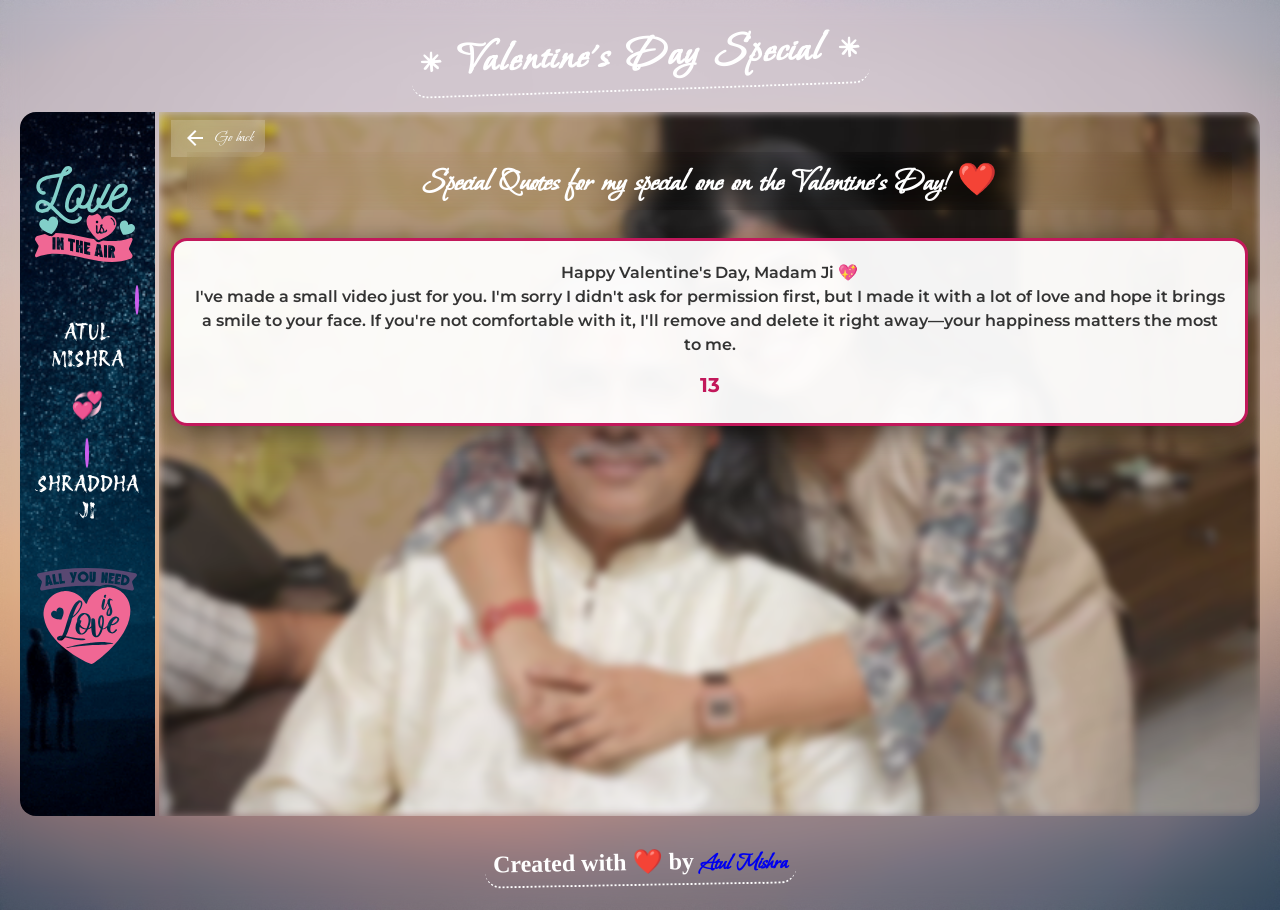
<file: valentine.html>
<!DOCTYPE html>
<html lang="en">

<head>
    <meta charset="UTF-8">
    <meta name="viewport" content="width=device-width, initial-scale=1.0">
    <meta http-equiv="Cache-Control" content="no-cache, no-store, must-revalidate">
    <meta http-equiv="Pragma" content="no-cache">
    <meta http-equiv="Expires" content="0">
    <title>Happy Valentine's Day!</title>
    <link rel="stylesheet" href="days.css">
    <link rel="stylesheet" href="./mini heart element/style.css">
    <link rel="stylesheet"
        href="https://fonts.googleapis.com/css2?family=Material+Symbols+Outlined:opsz,wght,FILL,GRAD@20..48,100..700,0..1,-50..200" />
    <style>
        .valentine-page-music {
            position: fixed;
            bottom: 3.5vh;
            right: 3.5vh;
            width: 44px;
            height: 44px;
            border-radius: 50%;
            background-color: rgba(0, 0, 0, 0.5);
            display: flex;
            justify-content: center;
            align-items: center;
            cursor: pointer;
            z-index: 10000;
            box-shadow: 0 2px 12px rgba(0,0,0,0.5);
        }
        .valentine-page-music .valentine-music-icon {
            font-size: 24px;
            color: #fff;
            pointer-events: none;
            animation: valentine-music-rotate 1.2s linear infinite;
            animation-play-state: paused;
        }
        .valentine-page-music .valentine-music-icon.rotate {
            animation-play-state: running;
        }
        @keyframes valentine-music-rotate {
            from { transform: rotate(0deg); }
            to { transform: rotate(360deg); }
        }
        .valentine-heart-hidden { display: none !important; }
        .main { position: relative; }
        .valentine-click-prompt { text-align: center; color: #fff; font-size: 1rem; margin-bottom: 0.5rem; font-family: 'Montserrat', sans-serif; font-weight: 600; }
        .valentine-heart-step { margin-top: 1.25rem; display: flex; flex-direction: column; align-items: center; position: relative; z-index: 2; }
        .valentine-heart-step.valentine-heart-hidden { display: none !important; }
        .valentine-heart-wrap-inline { position: relative !important; bottom: auto !important; left: auto !important; transform: none !important; }
        .valentine-done-msg-wrap { display: none; padding: 2rem; text-align: center; }
        .valentine-done-msg-wrap.valentine-done-visible { display: block; }
        .valentine-done-msg { color: #fff; font-size: 1.75rem; font-weight: 700; }
    </style>
</head>

<body>
    <script>
    (function(){var s=location.search;if(s.indexOf('_=')===-1){location.replace(location.pathname+(s?s+'&':'?')+'_='+Date.now());return;}var c=s.replace(/[?&]_=\d+/g,'').replace(/^&/,'')||'';var u=location.pathname+(c?'?'+c:'');if(u!==location.pathname+s)history.replaceState(null,'',u);})();
    </script>
    <div class="main">
        <h2>* Valentine's Day Special *</h2>
        <div class="hero">
            <div class="left">
                <div class="lovers-details">
                    <img src="./assets/Love In The Air SVG Cut File.svg" alt="Love In The Air"
                        style="width:100px;height:100px;margin-top: 2.5rem;margin-bottom: 2.5rem;">
                    <lord-icon src="https://cdn.lordicon.com/lhwyshcs.json" trigger="hover"
                        style="width:100px;height:100px;backdrop-filter: blur(5px);">
                    </lord-icon>
                    <p id="fpname">Male</p>
                    <h3>💞</h3>
                    <lord-icon src="https://cdn.lordicon.com/btlpicdx.json" trigger="hover"
                        style="width:100px;height:100px;backdrop-filter: blur(5px);">
                    </lord-icon>
                    <p id="spname">Female</p>
                </div>
                <img src="./assets/All You Need Is Love SVG Cut File.svg" alt="All You Need Is Love"
                    style="width:100px;height:100px;margin-top: 2.5rem;">
            </div>
            <div class="right valentine-right">
                <div class="back-container">
                    <a href="#" onclick="if (window.parent !== window) window.parent.postMessage('restoreDefaultMusic', '*'); window.history.back(); return false;">
                        <div class="back">
                            <span class="material-symbols-outlined">arrow_back</span>
                            <span class="back-text">Go back</span>
                        </div>
                    </a>
                </div>
                <h3 class="quote-heading">Special Quotes for my special one on the Valentine's Day! ❤️</h3>
                <div class="promise-game-wrap" id="valentine-game-wrap">
                    <p class="promise-first-msg" id="valentine-first-msg">Happy Valentine's Day, Madam Ji 💖
I've made a small video just for you. I'm sorry I didn't ask for permission first, but I made it with a lot of love and hope it brings a smile to your face. If you're not comfortable with it, I'll remove and delete it right away—your happiness matters the most to me.</p>
                    <p class="promise-countdown" id="valentine-ten-countdown"></p>
                </div>
                <div class="promise-reveal-wrap promise-reveal-hidden" id="valentine-reveal-wrap">
                    <h4 class="promise-reveal-title" id="valentine-reveal-title">A small video made with love for you 💖</h4>
                    <div class="promise-video-wrap">
                        <video id="valentine-video" preload="auto" playsinline muted>
                            <source src="./assets/1000218109.mp4" type="video/mp4">
                        </video>
                        <audio id="valentine-video-audio" preload="auto" style="display: none;" aria-hidden="true">
                            <source src="./assets/Chaand Baaliyan - Aditya A. (Official Video)(MP3_160K).mp3" type="audio/mpeg">
                        </audio>
                        <div class="promise-video-controls">
                            <span class="promise-video-time" id="valentine-video-current">0:00</span>
                            <input type="range" class="promise-video-progress" id="valentine-video-progress" min="0" max="100" value="0" step="0.1" aria-label="Video progress">
                            <span class="promise-video-time" id="valentine-video-duration">0:00</span>
                        </div>
                    </div>
                    <p class="promise-redirect-msg promise-redirect-hidden" id="valentine-redirect-msg">After the countdown you will be directed to the next page.</p>
                    <button type="button" class="promise-retry-btn" id="valentine-retry-btn" title="Watch again" aria-label="Retry">↻</button>
                    <p class="promise-three-countdown" id="valentine-three-countdown"></p>
                    <div class="valentine-heart-step valentine-heart-hidden" id="valentine-heart-step">
                        <p class="valentine-click-prompt" id="valentine-click-prompt">Click on heart</p>
                        <div class="heart-wrap valentine-heart-wrap-inline" id="valentine-heart-wrap" aria-label="Click on heart">
                            <div class="heart">
                                <div class="tank"></div>
                                <svg class="curve" viewBox="0 24 150 28" preserveAspectRatio="none" shape-rendering="auto">
                                    <defs>
                                        <path id="gentle-wave" d="M-160 44c30 0 58-18 88-18s 58 18 88 18 58-18 88-18 58 18 88 18 v44h-352z" />
                                    </defs>
                                    <g>
                                        <use xlink:href="#gentle-wave" x="48" y="0" fill="rgba(238, 130, 238, 0.5)" />
                                        <use xlink:href="#gentle-wave" x="48" y="1" fill="rgba(238, 130, 238, 0.3)" />
                                        <use xlink:href="#gentle-wave" x="48" y="2" fill="rgba(238, 130, 238, 1)" />
                                    </g>
                                </svg>
                            </div>
                        </div>
                    </div>
                </div>
                <div class="valentine-done-msg-wrap valentine-heart-hidden" id="valentine-done-msg-wrap">
                    <p class="valentine-done-msg" id="valentine-done-msg">Then it's settled—forever together 💖</p>
                </div>
                <div class="quotes quotes-fullscreen promise-hidden-until-game" id="valentine-quotes-area"></div>
            </div>
            <div id="valentine-page-music" class="valentine-page-music" style="display: none;" title="Toggle music" aria-label="Toggle music">
                <span class="material-symbols-outlined valentine-music-icon" aria-hidden="true">music_note</span>
                <audio id="valentine-page-audio" preload="none" loop>
                    <source src="./assets/Hai Na Bolo(MP3_160K).mp3" type="audio/mp3" />
                </audio>
            </div>
        </div>
        <svg style="position: absolute; width: 0; height: 0; overflow: hidden;" aria-hidden="true">
            <clipPath id="myPath" clipPathUnits="objectBoundingBox">
                <path d="M0.373,0.967 S0.616,0.866,0.768,0.644 S0.912,0.107,0.739,0 S0.373,0.108,0.373,0.108 S0.166,-0.113,0,-0.002 S-0.159,0.432,-0.021,0.644 S0.373,0.967,0.373,0.967"></path>
            </clipPath>
        </svg>
        <div class="copyright-container">
            <h3 class="copyright">Created with ❤️ by <a id="instagramProfileLink" href="#" target="_blank"><span id="instagramProfileName"></span></a></h3>
        </div>
    </div>
    <script src="./express-feelings.js"></script>
    <script src="./quotesValentineDay.js"></script>
    <script src="https://cdnjs.cloudflare.com/ajax/libs/gsap/3.2.6/gsap.min.js"></script>
    <script src="./mini heart element/script.js"></script>
    <script src="https://cdn.lordicon.com/lordicon.js"></script>
    <script>
        if (window.parent !== window) {
            window.parent.postMessage({ type: 'playDaySong', src: './assets/Hai Na Bolo(MP3_160K).mp3' }, '*');
        }
        window.addEventListener('beforeunload', function () {
            if (window.parent !== window) window.parent.postMessage('restoreDefaultMusic', '*');
        });

        (function () {
            var gameWrap = document.getElementById('valentine-game-wrap');
            var tenCountdownEl = document.getElementById('valentine-ten-countdown');
            var revealWrap = document.getElementById('valentine-reveal-wrap');
            var video = document.getElementById('valentine-video');
            var retryBtn = document.getElementById('valentine-retry-btn');
            var threeCountdownEl = document.getElementById('valentine-three-countdown');
            var quotesArea = document.getElementById('valentine-quotes-area');
            var redirectMsg = document.getElementById('valentine-redirect-msg');
            var videoCurrent = document.getElementById('valentine-video-current');
            var videoDuration = document.getElementById('valentine-video-duration');
            var videoProgress = document.getElementById('valentine-video-progress');
            var threeSecIntervalId = null;

            function formatTime(seconds) {
                if (!isFinite(seconds) || isNaN(seconds)) return '0:00';
                var m = Math.floor(seconds / 60);
                var s = Math.floor(seconds % 60);
                return m + ':' + (s < 10 ? '0' : '') + s;
            }

            function updateVideoTimeDisplay() {
                if (!video) return;
                videoCurrent.textContent = formatTime(video.currentTime);
                if (video.duration && isFinite(video.duration)) {
                    videoDuration.textContent = formatTime(video.duration);
                    if (videoProgress) videoProgress.value = (100 * video.currentTime / video.duration) || 0;
                }
            }

            if (video) {
                video.addEventListener('click', function () {
                    if (video.paused) {
                        video.muted = true;
                        video.play().catch(function () {});
                        if (videoAudio) videoAudio.play().catch(function () {});
                    } else {
                        video.pause();
                        if (videoAudio) videoAudio.pause();
                    }
                });
                video.addEventListener('play', function () {
                    if (videoAudio && !videoAudio.paused) return;
                    if (videoAudio) videoAudio.play().catch(function () {});
                });
                video.addEventListener('pause', function () {
                    if (videoAudio) videoAudio.pause();
                });
                video.addEventListener('timeupdate', updateVideoTimeDisplay);
                video.addEventListener('loadedmetadata', function () {
                    videoDuration.textContent = formatTime(video.duration);
                });
                video.addEventListener('durationchange', function () {
                    videoDuration.textContent = formatTime(video.duration);
                });
            }
            if (videoProgress && video) {
                videoProgress.addEventListener('input', function () {
                    var pct = parseFloat(videoProgress.value, 10) / 100;
                    if (video.duration && isFinite(video.duration)) {
                        video.currentTime = pct * video.duration;
                        updateVideoTimeDisplay();
                    }
                });
            }

            function runTenCountdown(done) {
                var n = 15;
                tenCountdownEl.textContent = n;
                var t = setInterval(function () {
                    n--;
                    if (n > 0) {
                        tenCountdownEl.textContent = n;
                    } else {
                        clearInterval(t);
                        tenCountdownEl.textContent = '';
                        if (done) done();
                    }
                }, 1000);
            }

            function runThreeCountdown(done) {
                if (threeSecIntervalId) clearInterval(threeSecIntervalId);
                threeCountdownEl.textContent = '3';
                var n = 3;
                threeSecIntervalId = setInterval(function () {
                    n--;
                    if (n > 0) {
                        threeCountdownEl.textContent = n;
                    } else {
                        clearInterval(threeSecIntervalId);
                        threeSecIntervalId = null;
                        threeCountdownEl.textContent = '';
                        if (done) done();
                    }
                }, 1000);
            }

            var videoAudio = document.getElementById('valentine-video-audio');

            function playVideoWithChandBaaliyan() {
                if (video) {
                    video.muted = true;
                    video.play().catch(function () {});
                }
                if (videoAudio) {
                    videoAudio.currentTime = 0;
                    videoAudio.play().catch(function () {});
                }
            }

            function stopVideoAudio() {
                if (videoAudio) {
                    videoAudio.pause();
                    videoAudio.currentTime = 0;
                }
            }

            function showRevealAndPlayVideo() {
                if (window.parent !== window) window.parent.postMessage('stopMusic', '*');
                revealWrap.classList.remove('promise-reveal-hidden');
                setTimeout(function () {
                    playVideoWithChandBaaliyan();
                }, 2000);
            }

            var VALENTINE_DAY_SONG = './assets/Hai Na Bolo(MP3_160K).mp3';

            function onVideoEnded() {
                stopVideoAudio();
                if (window.parent !== window) window.parent.postMessage({ type: 'playDaySong', src: VALENTINE_DAY_SONG }, '*');
                if (redirectMsg) redirectMsg.classList.remove('promise-redirect-hidden');
                if (threeSecIntervalId) clearInterval(threeSecIntervalId);
                runThreeCountdown(function () {
                    gameWrap.style.display = 'none';
                    showValentineHeartStep();
                });
            }

            function showValentineHeartStep() {
                var heartStep = document.getElementById('valentine-heart-step');
                if (!heartStep) return;
                heartStep.classList.remove('valentine-heart-hidden');
                var heartWrap = document.getElementById('valentine-heart-wrap');
                var clickCount = 0;
                heartWrap.addEventListener('click', function () {
                    clickCount++;
                    if (clickCount >= 3) {
                        if (window.parent !== window) window.parent.postMessage('restoreDefaultMusic', '*');
                        window.location.href = './valentine-special/index.html';
                    }
                });
            }

            function showValentineMusicIcon() {
                if (window.parent !== window) {
                    window.parent.postMessage({ type: 'playDaySong', src: VALENTINE_DAY_SONG }, '*');
                    return;
                }
                var musicEl = document.getElementById('valentine-page-music');
                var audioEl = document.getElementById('valentine-page-audio');
                var iconEl = musicEl && musicEl.querySelector('.valentine-music-icon');
                if (!musicEl || !iconEl) return;
                musicEl.style.display = 'flex';
                if (audioEl) {
                    audioEl.play().then(function () { iconEl.classList.add('rotate'); }).catch(function () {});
                }
                musicEl.onclick = function (e) {
                    e.preventDefault();
                    if (audioEl) {
                        if (audioEl.paused) {
                            audioEl.play().then(function () { iconEl.classList.add('rotate'); }).catch(function () {});
                        } else {
                            audioEl.pause();
                            iconEl.classList.remove('rotate');
                        }
                    }
                };
            }

            if (video) {
                video.addEventListener('ended', onVideoEnded);
            }
            if (retryBtn && video) {
                retryBtn.addEventListener('click', function () {
                    if (threeSecIntervalId) {
                        clearInterval(threeSecIntervalId);
                        threeSecIntervalId = null;
                    }
                    threeCountdownEl.textContent = '';
                    if (redirectMsg) redirectMsg.classList.add('promise-redirect-hidden');
                    video.currentTime = 0;
                    updateVideoTimeDisplay();
                    playVideoWithChandBaaliyan();
                });
            }

            function showQuotesAndExpressOnly() {
                gameWrap.style.display = 'none';
                revealWrap.classList.add('promise-reveal-hidden');
                var heartStep = document.getElementById('valentine-heart-step');
                if (heartStep) heartStep.classList.add('valentine-heart-hidden');
                quotesArea.classList.remove('promise-hidden-until-game');
                if (typeof window.startValentineQuoteTypewriter === 'function') window.startValentineQuoteTypewriter();
                showValentineMusicIcon();
            }
            if (location.hash === '#quotes' || (location.search && location.search.indexOf('quotes=1') !== -1)) {
                showQuotesAndExpressOnly();
            } else {
                runTenCountdown(showRevealAndPlayVideo);
            }
        })();
    </script>
</body>

</html>
</file>
<file: quotes.css>
@import url('https://fonts.googleapis.com/css2?family=Bonheur+Royale&family=Poppins:wght@300;400;500;600&display=swap');

* {
    margin: 0;
    padding: 0;
    box-sizing: border-box;
    font-family: 'Bonheur Royale', cursive;
    text-decoration: none;
}

body {
    width: 100%;
    min-height: 100vh;
    min-height: 100dvh;
    overflow-x: hidden;
    -webkit-overflow-scrolling: touch;
    background: url(./assets/night-sky-background.png);
    background-repeat: no-repeat;
    background-size: cover;
    background-position: center;
    padding: env(safe-area-inset-top) env(safe-area-inset-right) env(safe-area-inset-bottom) env(safe-area-inset-left);
}

:root {
    --primary: #4be1ec;
    --secondary: #cb5eee;
    --white: #fff;
    --gray: #9b9b9b;
}

.main {
    min-height: 100vh;
    min-height: 100dvh;
    width: 100%;
    display: flex;
    flex-direction: column;
    justify-content: flex-start;
    align-items: center;
    padding: 1rem 0.75rem;
    padding-top: max(1rem, env(safe-area-inset-top));
    padding-bottom: max(1rem, env(safe-area-inset-bottom));
}

.main h2 {
    color: var(--white);
    letter-spacing: 10px;
    font-size: 50px;
    transform: rotate(-2deg);
    border-bottom: 2px dotted var(--white);
    border-radius: 1rem;
    padding: 0.4rem 0.5rem;
    margin-top: 1.5rem;
    flex-shrink: 0;
}

.container {
    display: grid;
    width: 90%;
    max-width: 1200px;
    min-height: 0;
    flex: 1 1 auto;
    place-content: start center;
    gap: 1.25rem;
    grid-template-columns: repeat(4, 1fr);
    padding: 0.5rem 0;
    overflow-y: auto;
    -webkit-overflow-scrolling: touch;
}

/* Desktop: ensure proper spacing */
@media only screen and (min-width: 769px) {
    .container {
        gap: 1.25rem;
    }
    
    .day {
        padding: 0.75rem;
    }
}

.password-modal {
    position: fixed;
    inset: 0;
    background: rgba(0, 0, 0, 0.6);
    display: flex;
    justify-content: center;
    align-items: center;
    z-index: 1000;
    padding: env(safe-area-inset-top) env(safe-area-inset-right) env(safe-area-inset-bottom) env(safe-area-inset-left);
}

.password-modal.hidden {
    display: none;
}

.password-modal-content {
    background: rgba(255, 255, 255, 0.12);
    backdrop-filter: blur(25px);
    -webkit-backdrop-filter: blur(25px);
    border-radius: 1.5rem;
    padding: 1.25rem 1.5rem;
    border: 1px solid rgba(255, 255, 255, 0.6);
    box-shadow: 0 10px 30px rgba(0, 0, 0, 0.4);
    text-align: center;
    max-width: 320px;
    width: calc(100% - 1.5rem);
    max-height: calc(100vh - 1.5rem);
    max-height: calc(100dvh - 1.5rem);
    overflow: auto;
}

.password-modal-title {
    color: #fff;
    font-size: 1.8rem;
    margin-bottom: 0.3rem;
}

.password-modal-subtitle {
    color: #f9f9f9;
    font-size: 0.9rem;
    letter-spacing: 1px;
    margin-bottom: 0.5rem;
}

.password-hint {
    color: var(--primary);
    font-size: 0.85rem;
    letter-spacing: 1px;
    margin-bottom: 1rem;
    font-style: italic;
}

.password-input {
    width: 100%;
    padding: 0.75rem 0.8rem;
    min-height: 44px;
    border-radius: 999px;
    border: 1px solid rgba(255, 255, 255, 0.7);
    outline: none;
    background: rgba(0, 0, 0, 0.3);
    color: #fff;
    font-size: 16px; /* prevents iOS zoom on focus */
    text-align: center;
    margin-bottom: 0.8rem;
    -webkit-appearance: none;
    appearance: none;
}

.password-input::placeholder {
    color: #ddd;
}

.password-modal-actions {
    display: flex;
    justify-content: space-between;
    gap: 0.5rem;
    margin-bottom: 0.5rem;
}

.password-btn {
    flex: 1;
    padding: 0.65rem 0.8rem;
    min-height: 44px;
    border-radius: 999px;
    border: none;
    cursor: pointer;
    font-size: 0.9rem;
    letter-spacing: 1px;
    transition: all 0.2s ease;
    -webkit-tap-highlight-color: transparent;
    touch-action: manipulation;
}

.password-btn-submit {
    background: linear-gradient(135deg, #cb5eee, #4be1ec);
    color: #fff;
}

.password-btn-submit:hover {
    filter: brightness(1.05);
    transform: translateY(-1px);
}

.password-btn-cancel {
    background: rgba(0, 0, 0, 0.4);
    color: #fff;
}

.password-btn-cancel:hover {
    background: rgba(0, 0, 0, 0.6);
}

.password-error {
    color: #ffb3c6;
    font-size: 0.8rem;
    min-height: 1.2rem;
}

.day-link {
    -webkit-tap-highlight-color: transparent;
    touch-action: manipulation;
}

.day {
    border: 2px solid white;
    overflow: hidden;
    display: flex;
    gap: 1rem;
    border-radius: 1rem;
    cursor: pointer;
    justify-content: flex-start;
    align-items: center;
    transition: all 0.3s ease;
    padding: 0.75rem;
    backdrop-filter: blur(30px);
    -webkit-backdrop-filter: blur(30px);
}

.day:hover>.info .day-name {
    color: var(--primary);
}

.day:hover>.info .date {
    color: var(--white);
}

.icon {
    flex-shrink: 0;
    width: auto;
    min-width: 0;
    display: flex;
    align-items: center;
    justify-content: center;
}

.info {
    color: white;
    letter-spacing: 3px;
    text-align: left;
    min-width: 0;
    flex: 1;
    overflow: hidden;
}

.day-name {
    font-size: 1.5rem;
}

.date {
    font-size: 1.3rem;
}

.countdown {
    font-size: 0.85rem;
    word-break: break-word;
    line-height: 1.3;
}

lord-icon {
    width: 100px;
    height: 100px;
    flex-shrink: 0;
}

/* Desktop: larger icons */
@media only screen and (min-width: 769px) {
    lord-icon {
        width: 110px;
        height: 110px;
    }
}

.copyright-container {
    flex-shrink: 0;
    padding: 0.5rem;
    text-align: center;
}

.copyright {
    font-size: 1.5rem;
    color: var(--white);
    font-family: 'Protest', sans-serif;
    transform: rotate(-1deg);
    border-bottom: 2px dotted var(--white);
    border-radius: 1rem;
    padding: 0.4rem;
    display: inline-block;
}

.copyright a {
    -webkit-tap-highlight-color: transparent;
}

/* Tablet: 2 columns */
@media only screen and (max-width: 768px) {
    .main h2 {
        font-size: 2rem;
        letter-spacing: 4px;
        margin-top: 1rem;
    }

    .container {
        grid-template-columns: repeat(2, 1fr);
        gap: 1.25rem;
        width: 95%;
    }

    .day-name {
        font-size: 1.2rem;
    }

    .date {
        font-size: 1rem;
    }

    lord-icon {
        width: 80px;
        height: 80px;
    }

    .countdown {
        font-size: 0.75rem;
    }
}

/* Mobile: 1 column, touch-friendly */
@media only screen and (max-width: 600px) {
    .main {
        padding: 0.75rem 0.5rem;
        padding-top: max(0.75rem, env(safe-area-inset-top));
        padding-bottom: max(0.75rem, env(safe-area-inset-bottom));
    }

    .main h2 {
        font-size: 1.5rem;
        letter-spacing: 2px;
        margin-top: 0.5rem;
        margin-bottom: 0.75rem;
    }

    .container {
        grid-template-columns: 1fr;
        width: 95%;
        max-width: 400px;
        gap: 0.6rem;
        padding: 0.25rem 0;
    }

    .day {
        padding: 0.5rem;
        min-height: 0;
        gap: 0.5rem;
    }

    .day-name {
        font-size: 1.25rem;
    }

    .date {
        font-size: 1rem;
    }

    .icon {
        width: auto;
        flex-shrink: 0;
    }

    lord-icon {
        width: 70px;
        height: 70px;
    }

    .countdown {
        font-size: 0.8rem;
    }

    .copyright {
        font-size: 1rem;
        padding: 0.3rem 0.5rem;
    }

    /* Password modal on small screens */
    .password-modal-content {
        padding: 1rem 1.25rem;
        margin: 0.75rem;
    }

    .password-modal-title {
        font-size: 1.5rem;
    }

    .password-modal-subtitle {
        font-size: 0.85rem;
    }
}

/* Very small phones */
@media only screen and (max-width: 400px) {
    .main h2 {
        font-size: 1.25rem;
        letter-spacing: 1px;
    }

    lord-icon {
        width: 60px;
        height: 60px;
    }

    .countdown {
        font-size: 0.7rem;
    }
}
</file>
<file: days.css>
@import url('https://fonts.googleapis.com/css2?family=Protest+Revolution&display=swap');
@import url('https://fonts.googleapis.com/css2?family=Bonheur+Royale&family=Poppins:wght@300;400;500;600&display=swap');
@import url('https://fonts.googleapis.com/css2?family=Montserrat:wght@600;700&display=swap');

* {
    margin: 0;
    padding: 0;
    box-sizing: border-box;
    font-family: 'Bonheur Royale', cursive;
    text-decoration: none;
}

body {
    /* height: 100vh; */
    width: 100%;
    background: url(./assets/pexels-anntarazevich-6712383.jpg);
    background-repeat: no-repeat;
    background-size: cover;
    background-position: center;
    backdrop-filter: blur(10px);
}

.main {
    height: 100%;
    width: 100%;
    display: flex;
    justify-content: center;
    align-items: center;
    flex-direction: column;
    padding: 0.5rem 0.75rem;
}

.main h2 {
    color: var(--white);
    letter-spacing: 2px;
    font-size: 45px;
    transform: rotate(-2deg);
    border-bottom: 2px dotted var(--white);
    border-radius: 1rem;
    padding: 0.4rem 0.5rem;
    margin-bottom: 0.75rem;
    margin-top: 1rem;
}

:root {
    --primary: #4be1ec;
    --secondary: #cb5eee;
    --white: #fff;
    --gray: #9b9b9b;
}

.quote-heading {
    font-size: 2rem;
    backdrop-filter: blur(10px);
    padding: 0.5rem 0.75rem;
}

/* Rose Day: no blur on heading so background (face) stays sharp */
.rose-right .quote-heading {
    backdrop-filter: none;
    -webkit-backdrop-filter: none;
    background: rgba(0, 0, 0, 0.25);
}

.hero {
    display: flex;
    justify-content: space-between;
    align-items: center;
    padding: 0.5rem 1.25rem;
    margin: 0.1rem;
    height: 80vh;
    width: 100vw;
    position: relative;
}

.left {
    text-align: center;
    background: url(./assets/night-sky-background.png);
    background-size: cover;
    background-position: center;
    background-repeat: no-repeat;
    height: 100%;
    padding: 0.75rem;
    font-size: 1.4rem;
    border-top-left-radius: 1rem;
    /* Rounded top-left corner */
    border-bottom-left-radius: 1rem;
    /* Rounded bottom-left corner */
}

#user-profile-text,
#fpname,
#spname {
    font-family: 'Protest Revolution', sans-serif;
    text-transform: uppercase;
    padding: 0.2rem 0;
    color: var(--white);
}

h3 {
    margin: 1rem;
}

.right {
    margin-left: 4px;
    height: 100%;
    width: 100%;
    padding: 0.5rem 0.75rem;
    overflow: hidden;
    overflow-y: scroll;
    text-align: center;
    color: var(--white);
    background: url(./assets/biel-morro-kcKiBcDTJt4-unsplash.jpg);
    background-repeat: no-repeat;
    background-size: cover;
    border-top-right-radius: 1rem;
    /* Rounded top-right corner */
    border-bottom-right-radius: 1rem;
    /* Rounded bottom-right corner */
    justify-items: center;
    background-position: center;
    will-change: transform;
}

/* Quote pages: flex layout for full-screen quote + express section (same as Rose Day) */
.propose-right,
.chocolate-right,
.teddy-right,
.promise-right,
.hug-right,
.kiss-right,
.valentine-right {
    display: flex;
    flex-direction: column;
}

/* Propose Day: same layout as Rose Day - background image + quiz game */
.propose-right {
    position: relative;
    display: flex;
    flex-direction: column;
    background: transparent;
    border-top-right-radius: 1rem;
    border-bottom-right-radius: 1rem;
    overflow-x: hidden;
    overflow-y: auto;
    min-height: 0;
}

.propose-right::before {
    content: '';
    position: absolute;
    inset: 0;
    z-index: 0;
    background: url(./assets/1000214597.jpg) center / cover no-repeat;
    filter: blur(4px);
    -webkit-filter: blur(4px);
    opacity: 0.92;
}

.propose-right .back-container,
.propose-right .quote-heading,
.propose-right .propose-game-wrap,
.propose-right .quotes {
    position: relative;
    z-index: 1;
}

.propose-right .quote {
    backdrop-filter: none;
    -webkit-backdrop-filter: none;
    background: rgba(0, 0, 0, 0.35);
}

/* Propose Day quiz game */
.propose-game-wrap {
    position: relative;
    z-index: 2;
    margin: 0.75rem 0;
    padding: 1.25rem;
    background: #ffffff !important;
    border: 3px solid #e91e8c;
    border-radius: 16px;
    box-shadow: 0 8px 32px rgba(0, 0, 0, 0.5);
}

.propose-game-title {
    font-family: 'Montserrat', sans-serif;
    font-size: 1.2rem;
    font-weight: 700;
    color: #c2185b !important;
    margin-bottom: 0.75rem;
    text-align: center;
}

.propose-quiz-question {
    font-family: 'Montserrat', sans-serif;
    font-size: 1.1rem;
    font-weight: 600;
    color: #333;
    text-align: center;
    margin-bottom: 0.5rem;
}

.propose-quiz-options {
    display: flex;
    flex-direction: column;
    gap: 0.75rem;
    margin-top: 1rem;
}

.propose-option {
    font-family: 'Montserrat', sans-serif;
    font-size: 1rem;
    font-weight: 600;
    padding: 0.75rem 1.25rem;
    border: 3px solid #bdbdbd;
    border-radius: 12px;
    background: #f5f5f5 !important;
    color: #333;
    cursor: pointer;
    transition: background 0.2s, border-color 0.2s, transform 0.15s;
    text-align: left;
}

.propose-option:hover:not(:disabled) {
    background: #ffebee !important;
    border-color: #e91e8c;
    transform: scale(1.02);
}

.propose-option:disabled {
    cursor: default;
}

.propose-option.option-correct {
    background: #c8e6c9 !important;
    border-color: #2e7d32;
    color: #1b5e20;
}

.propose-option.option-wrong {
    background: #ffcdd2 !important;
    border-color: #c62828;
    color: #b71c1c;
}

.propose-quiz-status {
    font-family: 'Montserrat', sans-serif;
    font-size: 1rem;
    font-weight: 600;
    color: #c2185b !important;
    text-align: center;
    margin-top: 0.75rem;
    min-height: 1.5em;
}

.quotes.propose-hidden-until-game {
    display: none !important;
}

/* Specific background for rose.html - scrollable on desktop */
.rose-right {
    position: relative;
    display: flex;
    flex-direction: column;
    background: transparent;
    border-top-right-radius: 1rem;
    border-bottom-right-radius: 1rem;
    overflow-x: hidden;
    overflow-y: auto;
    min-height: 0;
}

.rose-right::before {
    content: '';
    position: absolute;
    inset: 0;
    z-index: 0;
    background: url(./assets/rose-day-background.png) center 25% / cover no-repeat;
    filter: blur(4px);
    -webkit-filter: blur(4px);
    opacity: 0.92;
}

.rose-right .back-container,
.rose-right .quote-heading,
.rose-right .rose-game-wrap,
.rose-right .quotes {
    position: relative;
    z-index: 1;
}

/* Rose Day: no blur on quote cards so text stays sharp */
.rose-right .quote {
    backdrop-filter: none;
    -webkit-backdrop-filter: none;
    background: rgba(0, 0, 0, 0.35);
}

/* Chocolate Day: same layout as Rose Day - background image + maths heart game */
.chocolate-right {
    position: relative;
    display: flex;
    flex-direction: column;
    background: transparent;
    border-top-right-radius: 1rem;
    border-bottom-right-radius: 1rem;
    overflow-x: hidden;
    overflow-y: auto;
    min-height: 0;
}

.chocolate-right::before {
    content: '';
    position: absolute;
    inset: 0;
    z-index: 0;
    background: url(./1000215484.png) center / cover no-repeat;
    filter: blur(4px);
    -webkit-filter: blur(4px);
    opacity: 0.92;
}

.chocolate-right .back-container,
.chocolate-right .quote-heading,
.chocolate-right .chocolate-game-wrap,
.chocolate-right .chocolate-reveal-wrap,
.chocolate-right .quotes {
    position: relative;
    z-index: 1;
}

.chocolate-right .quote {
    backdrop-filter: none;
    -webkit-backdrop-filter: none;
    background: rgba(0, 0, 0, 0.35);
}

/* Chocolate Day maths heart equation game */
.chocolate-game-wrap {
    position: relative;
    z-index: 2;
    margin: 0.75rem 0;
    padding: 1.25rem;
    background: #ffffff !important;
    border: 3px solid #6d4c41;
    border-radius: 16px;
    box-shadow: 0 8px 32px rgba(0, 0, 0, 0.5);
}

.chocolate-game-title {
    font-family: 'Montserrat', sans-serif;
    font-size: 1.2rem;
    font-weight: 700;
    color: #5d4037 !important;
    margin-bottom: 0.75rem;
    text-align: center;
}

.chocolate-quiz-question {
    font-family: 'Montserrat', sans-serif;
    font-size: 1rem;
    font-weight: 600;
    color: #333;
    text-align: center;
    margin-bottom: 0.75rem;
    line-height: 1.4;
}

.chocolate-quiz-options {
    display: flex;
    flex-direction: column;
    gap: 0.75rem;
    margin-top: 1rem;
}

.chocolate-option {
    font-family: 'Montserrat', sans-serif;
    font-size: 0.95rem;
    font-weight: 600;
    padding: 0.75rem 1rem;
    border: 3px solid #bdbdbd;
    border-radius: 12px;
    background: #f5f5f5 !important;
    color: #333;
    cursor: pointer;
    transition: background 0.2s, border-color 0.2s, transform 0.15s;
    text-align: left;
}

.chocolate-option:hover:not(:disabled) {
    background: #efebe9 !important;
    border-color: #6d4c41;
    transform: scale(1.02);
}

.chocolate-option:disabled {
    cursor: default;
}

.chocolate-option.option-correct {
    background: #c8e6c9 !important;
    border-color: #2e7d32;
    color: #1b5e20;
}

.chocolate-option.option-wrong {
    background: #ffcdd2 !important;
    border-color: #c62828;
    color: #b71c1c;
}

.chocolate-quiz-status {
    font-family: 'Montserrat', sans-serif;
    font-size: 1rem;
    font-weight: 600;
    color: #5d4037 !important;
    text-align: center;
    margin-top: 0.75rem;
    min-height: 1.5em;
}

.quotes.chocolate-hidden-until-game {
    display: none !important;
}

/* Chocolate Day reveal: Dairy Milk + animated symmetric heart + "This is for you" */
.chocolate-reveal-wrap {
    position: relative;
    z-index: 2;
    display: flex;
    align-items: center;
    justify-content: center;
    min-height: 280px;
    margin: 0.75rem 0;
}

.chocolate-reveal-wrap.chocolate-reveal-hidden {
    display: none !important;
}

.chocolate-reveal-content {
    display: flex;
    flex-direction: column;
    align-items: center;
    justify-content: center;
    gap: 1rem;
    padding: 1.5rem;
    background: rgba(255, 255, 255, 0.95);
    border-radius: 20px;
    border: 3px solid #6d4c41;
    box-shadow: 0 12px 40px rgba(0, 0, 0, 0.4);
}

.chocolate-reveal-bar {
    max-width: 180px;
    height: auto;
    object-fit: contain;
}

/* Heart: Unicode dil symbol ❤ with pop + beat animation */
.chocolate-heart-pop {
    display: inline-block;
    font-size: 4rem;
    line-height: 1;
    color: #c62828;
    margin: 12px 0;
    transform-origin: center center;
    animation: chocolateHeartPop 0.6s ease-out forwards, chocolateHeartBeat 0.7s ease-in-out 0.6s infinite;
}

@keyframes chocolateHeartPop {
    0% {
        transform: scale(0);
        opacity: 0;
    }
    60% {
        transform: scale(1.15);
        opacity: 1;
    }
    100% {
        transform: scale(1);
        opacity: 1;
    }
}

@keyframes chocolateHeartBeat {
    0%, 100% {
        transform: scale(1);
    }
    50% {
        transform: scale(1.2);
    }
}

.chocolate-for-you {
    font-family: 'Montserrat', sans-serif;
    font-size: 1.35rem;
    font-weight: 700;
    color: #5d4037 !important;
    margin: 0;
    text-align: center;
}

.chocolate-reveal-timer {
    font-family: 'Montserrat', sans-serif;
    font-size: 1rem;
    font-weight: 600;
    color: #8d6e63 !important;
    margin: 0.25rem 0 0;
    min-height: 1.5em;
}

/* Teddy Day: same layout as Rose Day - background teddy.jpg + catch game */
.teddy-right {
    position: relative;
    display: flex;
    flex-direction: column;
    background: transparent;
    border-top-right-radius: 1rem;
    border-bottom-right-radius: 1rem;
    overflow-x: hidden;
    overflow-y: auto;
    min-height: 0;
}

.teddy-right::before {
    content: '';
    position: absolute;
    inset: 0;
    z-index: 0;
    background: url(./assets/teddy.jpg) center / cover no-repeat;
    filter: blur(4px);
    -webkit-filter: blur(4px);
    opacity: 0.92;
}

.teddy-right .back-container,
.teddy-right .quote-heading,
.teddy-right .teddy-game-wrap,
.teddy-right .teddy-reveal-wrap,
.teddy-right .quotes {
    position: relative;
    z-index: 1;
}

.teddy-right .quote {
    backdrop-filter: none;
    -webkit-backdrop-filter: none;
    background: rgba(0, 0, 0, 0.35);
}

/* Teddy Day: teddy falling + bag catch game */
.teddy-game-wrap {
    position: relative;
    z-index: 2;
    margin: 0.75rem 0;
    padding: 1rem;
    background: rgba(255, 255, 255, 0.95) !important;
    border: 3px solid #8d6e63;
    border-radius: 16px;
    box-shadow: 0 8px 32px rgba(0, 0, 0, 0.5);
}

.teddy-game-title {
    font-family: 'Montserrat', sans-serif;
    font-size: 1.2rem;
    font-weight: 700;
    color: #5d4037 !important;
    margin-bottom: 0.5rem;
    text-align: center;
}

.teddy-catch-area {
    position: relative;
    width: 100%;
    height: 260px;
    background: linear-gradient(to bottom, #fff8e1 0%, #ffecb3 100%);
    border-radius: 12px;
    overflow: hidden;
    border: 2px solid #d7ccc8;
    margin-bottom: 0.5rem;
}

.teddy-bag {
    position: absolute;
    bottom: 12px;
    width: 52px;
    height: 36px;
    left: 50%;
    transform: translateX(-50%);
    background: #5d4037;
    border-radius: 6px 6px 3px 3px;
    border: 2px solid #3e2723;
    box-shadow: 0 3px 6px rgba(0,0,0,0.3);
    cursor: pointer;
    z-index: 2;
}

.teddy-bag::after {
    content: '';
    position: absolute;
    top: -6px;
    left: 50%;
    transform: translateX(-50%);
    width: 18px;
    height: 8px;
    border: 2px solid #3e2723;
    border-bottom: none;
    border-radius: 8px 8px 0 0;
    background: transparent;
}

.teddy-teddy-fall {
    position: absolute;
    width: 36px;
    height: 36px;
    pointer-events: none;
    z-index: 1;
    font-size: 28px;
    line-height: 36px;
    text-align: center;
}

.teddy-teddy-fall img {
    width: 100%;
    height: 100%;
    object-fit: contain;
}

.teddy-catch-status {
    font-family: 'Montserrat', sans-serif;
    font-size: 1rem;
    font-weight: 700;
    color: #5d4037 !important;
    text-align: center;
    min-height: 1.5em;
}

.quotes.teddy-hidden-until-game {
    display: none !important;
}

/* Teddy Day: after countdown - screenshot + message */
.teddy-reveal-wrap {
    position: relative;
    z-index: 2;
    display: flex;
    align-items: center;
    justify-content: center;
    min-height: 280px;
    margin: 0.75rem 0;
}

.teddy-reveal-wrap.teddy-reveal-hidden {
    display: none !important;
}

.teddy-reveal-content {
    display: flex;
    flex-direction: column;
    align-items: center;
    justify-content: center;
    gap: 1rem;
    padding: 1.5rem;
    background: rgba(255, 255, 255, 0.95);
    border-radius: 20px;
    border: 3px solid #8d6e63;
    box-shadow: 0 12px 40px rgba(0, 0, 0, 0.4);
}

.teddy-reveal-img {
    max-width: 100%;
    max-height: 220px;
    width: auto;
    height: auto;
    object-fit: contain;
    border-radius: 12px;
}

.teddy-reveal-msg {
    font-family: 'Montserrat', sans-serif;
    font-size: 1rem;
    font-weight: 600;
    color: #5d4037 !important;
    margin: 0;
    text-align: center;
    line-height: 1.5;
    max-width: 320px;
}

.teddy-reveal-timer {
    font-family: 'Montserrat', sans-serif;
    font-size: 1.1rem;
    font-weight: 700;
    color: #8d6e63 !important;
    margin: 0.5rem 0 0;
    min-height: 1.5em;
}

/* Promise Day: same layout as Rose Day - background 1000216715.jpg + message/video flow */
.promise-right {
    position: relative;
    display: flex;
    flex-direction: column;
    background: transparent;
    border-top-right-radius: 1rem;
    border-bottom-right-radius: 1rem;
    overflow-x: hidden;
    overflow-y: auto;
    min-height: 0;
}

.promise-right::before {
    content: '';
    position: absolute;
    inset: 0;
    z-index: 0;
    background: url(./assets/1000216715.jpg) center / cover no-repeat;
    filter: blur(4px);
    -webkit-filter: blur(4px);
    opacity: 0.92;
}

.promise-right .back-container,
.promise-right .quote-heading,
.promise-right .promise-game-wrap,
.promise-right .promise-reveal-wrap,
.promise-right .quotes {
    position: relative;
    z-index: 1;
}

.promise-right .quote {
    backdrop-filter: none;
    -webkit-backdrop-filter: none;
    background: rgba(0, 0, 0, 0.35);
}

/* Promise Day: first message + 5 sec countdown */
.promise-game-wrap {
    position: relative;
    z-index: 2;
    margin: 0.75rem 0;
    padding: 1.25rem;
    background: rgba(255, 255, 255, 0.95) !important;
    border: 3px solid #c2185b;
    border-radius: 16px;
    box-shadow: 0 8px 32px rgba(0, 0, 0, 0.5);
}

.promise-first-msg {
    font-family: 'Montserrat', sans-serif;
    font-size: 1rem;
    font-weight: 600;
    color: #333;
    text-align: center;
    line-height: 1.5;
    margin-bottom: 1rem;
    white-space: pre-line;
}

.promise-countdown {
    font-family: 'Montserrat', sans-serif;
    font-size: 1.25rem;
    font-weight: 700;
    color: #c2185b !important;
    text-align: center;
    min-height: 1.5em;
}

/* Promise Day: title + video + retry (after 5 sec) */
.promise-reveal-wrap {
    position: relative;
    z-index: 2;
    margin: 0.75rem 0;
    padding: 1rem;
    display: flex;
    flex-direction: column;
    align-items: center;
    justify-content: center;
}

.promise-reveal-wrap.promise-reveal-hidden {
    display: none !important;
}

.promise-reveal-title {
    font-family: 'Montserrat', sans-serif;
    font-size: 1.25rem;
    font-weight: 700;
    color: #c2185b !important;
    text-align: center;
    margin-bottom: 1rem;
}

.promise-video-wrap {
    position: relative;
    width: 100%;
    max-width: 320px;
    border-radius: 12px;
    overflow: hidden;
    background: #000;
    margin-bottom: 0.75rem;
}

.promise-video-wrap video {
    width: 100%;
    height: auto;
    display: block;
    cursor: pointer;
}

.promise-video-controls {
    display: flex;
    align-items: center;
    gap: 0.5rem;
    padding: 0.4rem 0.5rem;
    background: rgba(0, 0, 0, 0.75);
    font-family: 'Montserrat', sans-serif;
    font-size: 0.8rem;
    color: #fff;
}

.promise-video-time {
    min-width: 2.5em;
    text-align: center;
}

.promise-video-progress {
    flex: 1;
    height: 6px;
    -webkit-appearance: none;
    appearance: none;
    background: rgba(255, 255, 255, 0.3);
    border-radius: 3px;
}

.promise-video-progress::-webkit-slider-thumb {
    -webkit-appearance: none;
    width: 12px;
    height: 12px;
    border-radius: 50%;
    background: #c2185b;
    cursor: pointer;
}

.promise-video-progress::-moz-range-thumb {
    width: 12px;
    height: 12px;
    border-radius: 50%;
    background: #c2185b;
    cursor: pointer;
    border: none;
}

.promise-redirect-msg {
    font-family: 'Montserrat', sans-serif;
    font-size: 0.9rem;
    color: #c2185b;
    text-align: center;
    margin: 0.5rem 0 0;
}

.promise-redirect-msg.promise-redirect-hidden {
    display: none !important;
}

.promise-retry-btn {
    display: inline-flex;
    align-items: center;
    justify-content: center;
    width: 48px;
    height: 48px;
    border-radius: 50%;
    border: 3px solid #c2185b;
    background: rgba(255, 255, 255, 0.95);
    color: #c2185b;
    cursor: pointer;
    font-size: 1.5rem;
    margin-top: 0.5rem;
    transition: transform 0.2s, background 0.2s;
}

.promise-retry-btn:hover {
    background: #fce4ec;
    transform: scale(1.08);
}

.promise-three-countdown {
    font-family: 'Montserrat', sans-serif;
    font-size: 1.1rem;
    font-weight: 700;
    color: #c2185b !important;
    text-align: center;
    margin-top: 0.75rem;
    min-height: 1.5em;
}

.quotes.promise-hidden-until-game {
    display: none !important;
}

/* Hug Day: same layout as Rose Day - background Snapchat-2113618655 + animation/reveal */
.hug-right {
    position: relative;
    display: flex;
    flex-direction: column;
    background: transparent;
    border-top-right-radius: 1rem;
    border-bottom-right-radius: 1rem;
    overflow-x: hidden;
    overflow-y: auto;
    min-height: 0;
}

.hug-right::before {
    content: '';
    position: absolute;
    inset: 0;
    z-index: 0;
    background: url(./assets/Snapchat-2113618655.jpg) center / cover no-repeat;
    filter: blur(4px);
    -webkit-filter: blur(4px);
    opacity: 0.92;
}

.hug-right .back-container,
.hug-right .quote-heading,
.hug-right .hug-game-wrap,
.hug-right .hug-reveal-wrap,
.hug-right .quotes {
    position: relative;
    z-index: 1;
}

.hug-right .quote {
    backdrop-filter: none;
    -webkit-backdrop-filter: none;
    background: rgba(0, 0, 0, 0.35);
}

/* Hug Day: animation image + final photo */
.hug-game-wrap {
    position: relative;
    z-index: 2;
    margin: 0.75rem 0;
    padding: 1rem;
    display: flex;
    flex-direction: column;
    align-items: center;
    justify-content: center;
}

.hug-animation-wrap {
    position: relative;
    width: 100%;
    max-width: 320px;
    border-radius: 16px;
    overflow: hidden;
    background: #1a1a1a;
    box-shadow: 0 8px 32px rgba(0, 0, 0, 0.5);
}

.hug-animation-wrap img {
    width: 100%;
    height: auto;
    display: block;
}

/* Pencil sketch layer (Gemini_Generated_Image.png): revealed by scratching, then fades to show full color photo */
.hug-grayscale-layer {
    position: absolute;
    inset: 0;
    background-size: cover;
    background-position: center;
    background-repeat: no-repeat;
    pointer-events: none;
    transition: opacity 14s ease-in-out;
}

.hug-grayscale-layer.hug-to-color {
    opacity: 0;
}

/* Scratch card: canvas grey overlay, image only visible where scratched */
.hug-scratch-canvas {
    position: absolute;
    top: 0;
    left: 0;
    width: 100%;
    height: 100%;
    cursor: crosshair;
    touch-action: none;
    -webkit-user-select: none;
    user-select: none;
}

.hug-countdown {
    font-family: 'Montserrat', sans-serif;
    font-size: 1.25rem;
    font-weight: 700;
    color: #e91e8c !important;
    text-align: center;
    margin-top: 1rem;
    min-height: 1.5em;
}

.quotes.hug-hidden-until-game {
    display: none !important;
}

/* Kiss Day: same layout as Rose Day - background Snapchat-1107078834 + jigsaw puzzle */
.kiss-right {
    position: relative;
    display: flex;
    flex-direction: column;
    background: transparent;
    border-top-right-radius: 1rem;
    border-bottom-right-radius: 1rem;
    overflow-x: hidden;
    overflow-y: auto;
    min-height: 0;
}

.kiss-right::before {
    content: '';
    position: absolute;
    inset: 0;
    z-index: 0;
    background: url(./assets/Snapchat-1107078834.jpg) center / cover no-repeat;
    filter: blur(4px);
    -webkit-filter: blur(4px);
    opacity: 0.92;
}

.kiss-right .back-container,
.kiss-right .quote-heading,
.kiss-right .kiss-game-wrap,
.kiss-right .quotes {
    position: relative;
    z-index: 1;
}

.kiss-right .quote {
    backdrop-filter: none;
    -webkit-backdrop-filter: none;
    background: rgba(0, 0, 0, 0.35);
}

.kiss-game-wrap {
    position: relative;
    z-index: 2;
    margin: 0.75rem 0;
    padding: 1rem;
    display: flex;
    flex-direction: column;
    align-items: center;
}

.kiss-puzzle-title {
    font-family: 'Montserrat', sans-serif;
    font-size: 1.2rem;
    font-weight: 700;
    color: #e91e8c !important;
    text-align: center;
    margin-bottom: 0.25rem;
}

.kiss-puzzle-wrap {
    display: flex;
    flex-direction: column;
    align-items: center;
    width: 100%;
    max-width: 280px;
}

.kiss-puzzle-wrap.kiss-puzzle-hidden {
    display: none !important;
}

.kiss-puzzle-hint {
    font-family: 'Montserrat', sans-serif;
    font-size: 0.8rem;
    color: rgba(255, 255, 255, 0.9);
    text-align: center;
    margin-bottom: 0.5rem;
}

.kiss-puzzle-grid {
    display: grid;
    grid-template-columns: repeat(3, 1fr);
    gap: 2px;
    width: 280px;
    height: 280px;
    background: #333;
    padding: 2px;
    border-radius: 8px;
    box-shadow: 0 4px 20px rgba(0, 0, 0, 0.4);
}

.kiss-puzzle-piece {
    min-width: 0;
    min-height: 0;
    background-size: 300% 300%;
    background-repeat: no-repeat;
    background-color: #444;
    cursor: pointer;
    border-radius: 4px;
    transition: transform 0.2s, box-shadow 0.2s;
}

.kiss-puzzle-piece:hover {
    transform: scale(1.02);
    box-shadow: 0 0 0 2px #e91e8c, 0 4px 12px rgba(0, 0, 0, 0.15);
}

.kiss-puzzle-piece.selected {
    box-shadow: 0 0 0 3px #e91e8c;
    transform: scale(1.02);
}

.kiss-scratch-wrap {
    display: flex;
    flex-direction: column;
    align-items: center;
    width: 100%;
}


.kiss-scratch-hint {
    font-family: 'Montserrat', sans-serif;
    font-size: 0.8rem;
    color: rgba(255, 255, 255, 0.9);
    text-align: center;
    margin-bottom: 0.75rem;
}

.kiss-animation-wrap {
    position: relative;
    width: 100%;
    max-width: 280px;
    border-radius: 12px;
    overflow: hidden;
    background: #1a1a1a;
    box-shadow: 0 6px 24px rgba(0, 0, 0, 0.4);
}

.kiss-animation-wrap img {
    width: 100%;
    height: auto;
    display: block;
}

.kiss-scratch-canvas {
    position: absolute;
    top: 0;
    left: 0;
    width: 100%;
    height: 100%;
    cursor: crosshair;
    touch-action: none;
    -webkit-user-select: none;
    user-select: none;
}

.kiss-countdown {
    font-family: 'Montserrat', sans-serif;
    font-size: 1.25rem;
    font-weight: 700;
    color: #e91e8c !important;
    text-align: center;
    margin-top: 1rem;
    min-height: 1.5em;
}

.quotes.kiss-hidden-until-game {
    display: none !important;
}

/* Valentine Day: same layout as Promise Day - message + 10s countdown + video + 3s countdown + quotes */
.valentine-right {
    position: relative;
    display: flex;
    flex-direction: column;
    background: transparent;
    border-top-right-radius: 1rem;
    border-bottom-right-radius: 1rem;
    overflow-x: hidden;
    overflow-y: auto;
    min-height: 0;
}

.valentine-right::before {
    content: '';
    position: absolute;
    inset: 0;
    z-index: 0;
    background: url(./assets/Snapchat-204534319.jpg) center / cover no-repeat;
    filter: blur(4px);
    -webkit-filter: blur(4px);
    opacity: 0.92;
}

.valentine-right .back-container,
.valentine-right .quote-heading,
.valentine-right .promise-game-wrap,
.valentine-right .promise-reveal-wrap,
.valentine-right .valentine-heart-step,
.valentine-right .valentine-done-msg-wrap,
.valentine-right .quotes {
    position: relative;
    z-index: 1;
}

.valentine-right .quote {
    backdrop-filter: none;
    -webkit-backdrop-filter: none;
    background: rgba(0, 0, 0, 0.35);
}

/* Hide scrollbar for Chrome, Safari and Opera */
.right::-webkit-scrollbar {
    display: none;
}

/* Hide scrollbar for IE, Edge and Firefox */
.right {
    -ms-overflow-style: none;
    /* IE and Edge */
    scrollbar-width: none;
    /* Firefox */
}

lord-icon {
    border: 2px solid var(--secondary);
    border-radius: 50%;
}

.quotes {
    display: grid;
    grid-template-columns: repeat(4, 1fr);
    will-change: transform;
}

/* Full-screen quote tile with margin (e.g. Rose Day single quote) */
.quotes.quotes-fullscreen {
    display: flex;
    flex-direction: column;
    align-items: stretch;
    width: 100%;
    padding: 1rem 1.5rem;
    gap: 1rem;
    flex: 1;
    min-height: 0;
}

/* Quote box height = message height for all quotes */
.quotes.quotes-fullscreen .quote {
    flex: 0 0 auto;
    height: auto;
    min-height: 8rem;
    width: 100%;
    max-width: 100%;
    margin: 0;
    padding: 1.25rem 1.5rem;
    cursor: default;
    aspect-ratio: auto;
    box-sizing: border-box;
    white-space: pre-line;
    text-align: center;
    justify-content: center;
    align-items: center;
    font-size: 1.35rem;
}

.quotes.quotes-fullscreen .quote .quote-typewriter-text {
    white-space: pre-line;
    text-align: center;
}

.typewriter-cursor {
    animation: typewriter-blink 0.7s step-end infinite;
    margin-left: 1px;
}

@keyframes typewriter-blink {
    50% { opacity: 0; }
}

.express-section {
    display: flex;
    flex-direction: column;
    gap: 0.5rem;
    margin-top: 0.5rem;
    width: 100%;
    max-width: 100%;
    box-sizing: border-box;
}

.express-textarea {
    width: 100%;
    max-width: 100%;
    min-height: 100px;
    padding: 0.75rem;
    border-radius: 0.75rem;
    border: 1.5px solid rgba(255, 255, 255, 0.7);
    background: rgba(0, 0, 0, 0.3);
    color: var(--white);
    font-family: 'Montserrat', sans-serif;
    font-weight: 700;
    font-size: 1rem;
    resize: vertical;
    box-sizing: border-box;
}

.express-textarea::placeholder {
    color: rgba(255, 255, 255, 0.6);
    font-family: 'Montserrat', sans-serif;
    font-weight: 700;
}

.express-textarea:focus {
    outline: none;
    border-color: var(--primary);
}

.express-btn {
    align-self: flex-end;
    padding: 0.6rem 1.5rem;
    border-radius: 999px;
    border: none;
    background: linear-gradient(135deg, var(--secondary), var(--primary));
    color: var(--white);
    font-size: 1rem;
    font-family: inherit;
    cursor: pointer;
    transition: filter 0.2s, transform 0.2s;
}

.express-btn:hover:not(:disabled) {
    filter: brightness(1.1);
    transform: translateY(-1px);
}

.express-btn:disabled {
    opacity: 0.7;
    cursor: not-allowed;
}

/* Success modal (same theme as password modal) */
.success-modal {
    position: fixed;
    inset: 0;
    background: rgba(0, 0, 0, 0.6);
    display: flex;
    justify-content: center;
    align-items: center;
    z-index: 1000;
}

.success-modal.hidden {
    display: none;
}

.success-modal-content {
    background: rgba(255, 255, 255, 0.12);
    backdrop-filter: blur(25px);
    -webkit-backdrop-filter: blur(25px);
    border-radius: 1.5rem;
    padding: 1.25rem 1.5rem;
    border: 1px solid rgba(255, 255, 255, 0.6);
    box-shadow: 0 10px 30px rgba(0, 0, 0, 0.4);
    text-align: center;
    max-width: 320px;
}

.success-modal-title {
    color: #fff;
    font-size: 1.6rem;
    margin-bottom: 0.5rem;
}

.success-modal-message {
    color: #f9f9f9;
    font-size: 1rem;
    margin-bottom: 1.25rem;
}

.success-modal-btn {
    padding: 0.6rem 1.5rem;
    border-radius: 999px;
    border: none;
    background: linear-gradient(135deg, var(--secondary), var(--primary));
    color: #fff;
    font-size: 1rem;
    cursor: pointer;
    transition: filter 0.2s, transform 0.2s;
}

.success-modal-btn:hover {
    filter: brightness(1.1);
    transform: translateY(-1px);
}

.quote {
    border: 1.5px solid #ffffff;
    padding: 1rem;
    margin: 0.75rem;
    border-radius: 1rem;
    color: var(--white);
    font-family: cursive;
    font-size: 1rem;
    cursor: pointer;
    aspect-ratio: 8/2;
    min-height: 14rem;
    backdrop-filter: blur(10px);
    display: flex;
    justify-content: center;
    align-items: center;
    width: 17rem;
    will-change: transform;
}

.back {
    display: flex;
    align-items: center;
    text-align: left;
    position: absolute;
    top: 0;
    left: 0;
    cursor: pointer;
    z-index: 10;
    padding: 0.4rem 0.75rem;
    background: rgba(255, 255, 255, 0.2);
    backdrop-filter: blur(10px);
    border-radius: 0 0 10px 0;
    transition: background-color 0.3s, color 0.3s;
}

.back .material-symbols-outlined,
.back .back-text {
    color: var(--white);
    transition: color 0.3s;
}

.back:hover {
    background-color: rgba(255, 255, 255, 0.5);
}

.back:hover .material-symbols-outlined,
.back:hover .back-text {
    color: var(--primary);
    /* Change to your desired hover color */
}

.back .back-text {
    margin-left: 0.5rem;
    font-size: 1rem;
}

.back-container {
    position: relative;
    width: 100%;
    text-align: left;
    margin-bottom: 1rem;
}

.copyright {
    font-size: 1.5rem;
    color: var(--white);
    font-family: 'Protest';
    transform: rotate(-1deg);
    border-bottom: 2px dotted var(--white);
    border-radius: 1rem;
    padding: 0.35rem 0.5rem;
}

/* Mobile: reduce padding on day pages */
@media only screen and (max-width: 768px) {
    .hero {
        padding: 0.5rem 0.75rem;
    }

    .quotes.quotes-fullscreen {
        padding: 0.75rem 1rem;
        gap: 0.75rem;
    }

    .quotes.quotes-fullscreen .quote {
        padding: 1rem 1.25rem;
    }

    .quote-heading {
        padding: 0.4rem 0.5rem;
        font-size: 1.5rem;
    }
}

@media only screen and (max-width: 400px) {
    .main {
        height: max-content;
        margin: 0;
        padding: 0.5rem 0.75rem;
    }

    .left,
    .right {
        width: 100%;
    }

    .left {
        border-top-left-radius: 1rem;
        border-top-right-radius: 1rem;
        padding: 0.5rem;
    }

    .hero {
        display: flex;
        flex-direction: column;
        padding: 0.75rem 0.5rem;
        margin: 0;
        height: max-content;
    }

    .right {
        height: max-content;
        margin: 0;
        padding: 0.5rem;
        border-bottom-right-radius: 1rem;
        border-bottom-left-radius: 1rem;
    }

    .quotes {
        display: flex;
        flex-direction: column;
    }

    .quotes.quotes-fullscreen {
        padding: 0.5rem 0.75rem;
    }

    .quotes.quotes-fullscreen .quote {
        padding: 0.75rem 1rem;
    }

    .back {
        display: none;
    }
}

/* Add this media query to handle the layout for mobile devices */
@media only screen and (max-width: 600px) {
    .lovers-details {
        display: flex;
        flex-direction: column;
        align-items: center;
    }

    .lovers-details img {
        margin-bottom: 1rem;
    }
}
</file>
<file: mini heart element/style.css>
/* 
Wave svg credits - https://codepen.io/goodkatz/pen/LYPGxQz
*/
:root {
  --dim-x: 80px;
  --dim-y: 70px;
  --cruve-height: 20px;
}

#myPath path {
  transform: translate(0.125px, 0.033px);
}

/* Updated heart-wrap: using a pink drop-shadow */
.heart-wrap {
  cursor: pointer;
  perspective: 200px;
  filter: drop-shadow(0px 10px 10px rgba(245, 194, 199, 0.5)); /* pink drop shadow */
  position: absolute;
  bottom: 4.5rem;
  left: 50%;
  transform: translateX(-50%);
  z-index: 1;
}

/* Updated heart: using a pink radial gradient */
.heart {
  position: relative;
  height: var(--dim-y);
  width: var(--dim-x);
  overflow: hidden;
  clip-path: url(#myPath);
  background-image: radial-gradient(#f5c2c7 60%, #ee8daf); /* pink gradient */
}

/* Updated tank: using a darker pink shade */
.tank {
  position: absolute;
  bottom: 0;
  height: 0;
  width: var(--dim-x);
  background-color: #ee82ee; /* dark pink */
  z-index: 5;
}

.curve {
  position: absolute;
  bottom: calc(-1 * var(--cruve-height));
  width: var(--dim-x);
  height: var(--cruve-height);
}
.curve use {
  animation: move 2s cubic-bezier(0.55, 0.5, 0.45, 0.5) infinite;
}
.curve use:nth-child(1) {
  animation-duration: 3s;
}
.curve use:nth-child(2) {
  animation-duration: 4s;
}
.curve use:nth-child(3) {
  animation-duration: 2s;
}

@keyframes move {
  0% {
    transform: translateX(-90px);
  }
  100% {
    transform: translateX(85px);
  }
}

@media only screen and (max-width: 400px) {
  .heart-wrap {
    bottom: 7rem;
  }
}
</file>
